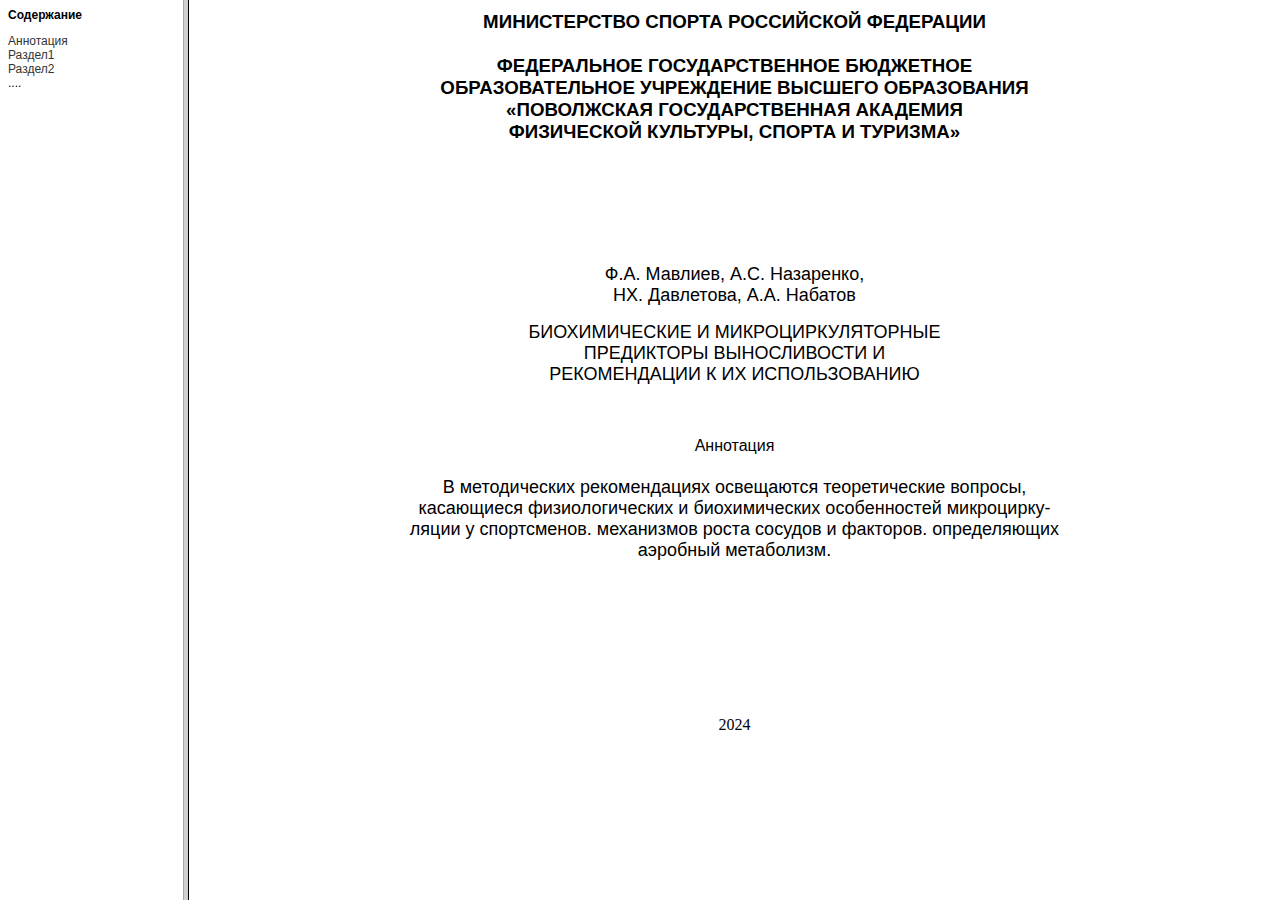
<file: index.html>
<html>

<head>
	<meta http-equiv="Content-Type" content="text/html; charset=utf-8">
	<title>Создание электронных учебников</title>
</head>

<frameset cols="183,*" framespacing="2">
	<frame name="contents" target="main" src="content.html" scrolling="auto">
		<frame name="main" src="title.html" scrolling="auto">
			<noframes>

				<body>
					<p>Эта страница использует рамки, однако ваш обозреватель их не
						поддерживает.</p>

				</body>
			</noframes>
</frameset>

</html>
</file>
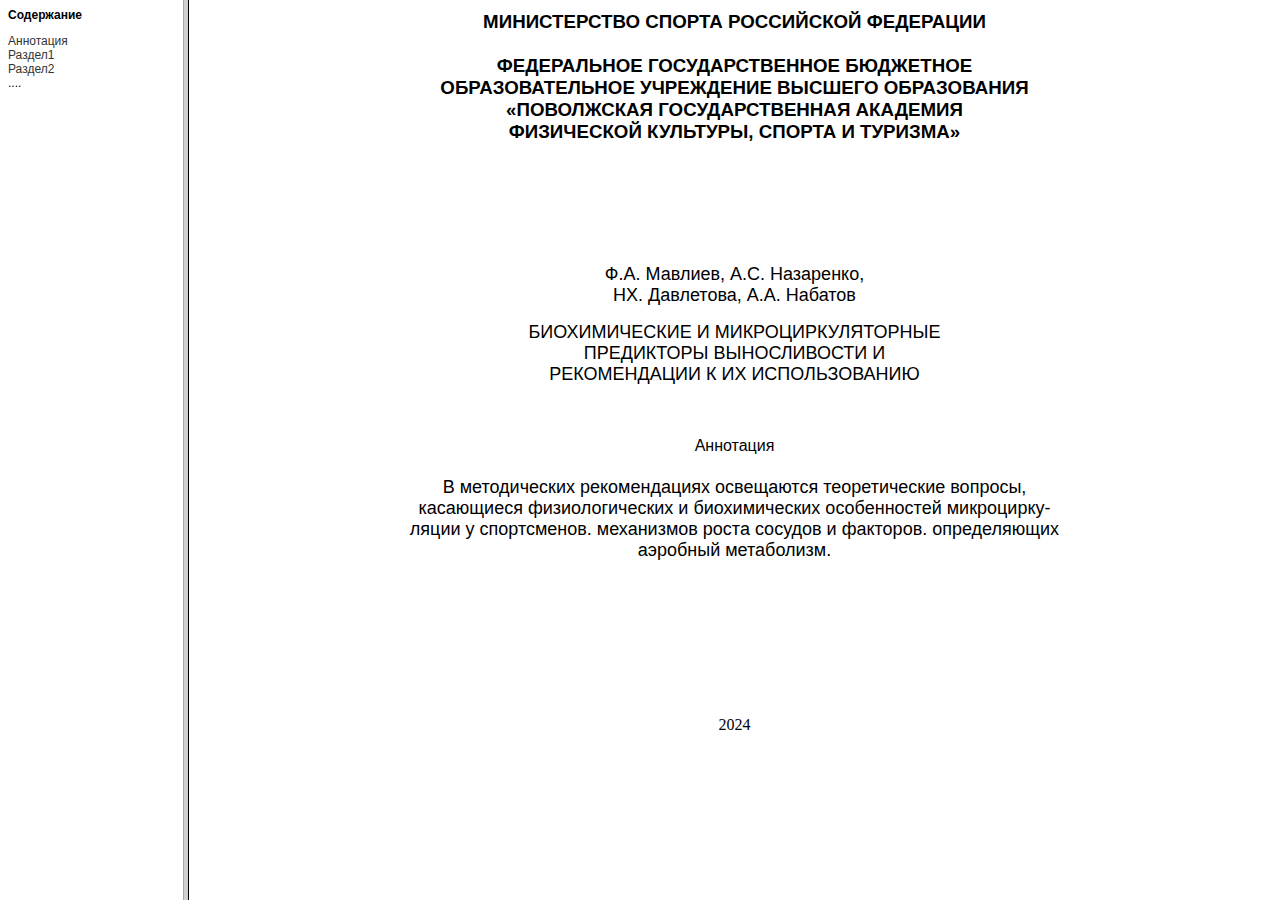
<file: мой_узел2/index.htm>
<html>

<head>
<meta http-equiv="Content-Type" content="text/html; charset=windows-1251">
<title>�������� ����������� ���������</title>
</head>

<frameset cols="183,*" framespacing="2">
	<frame name="contents" target="main" src="content.htm" scrolling="auto">
	<frame name="main" src="title.htm" scrolling="auto">
	<noframes>
	<body>

	<p>��� �������� ���������� �����, ������ ��� ������������ �� �� 
	������������.</p>

	</body>
	</noframes>
</frameset>

</html>
</file>
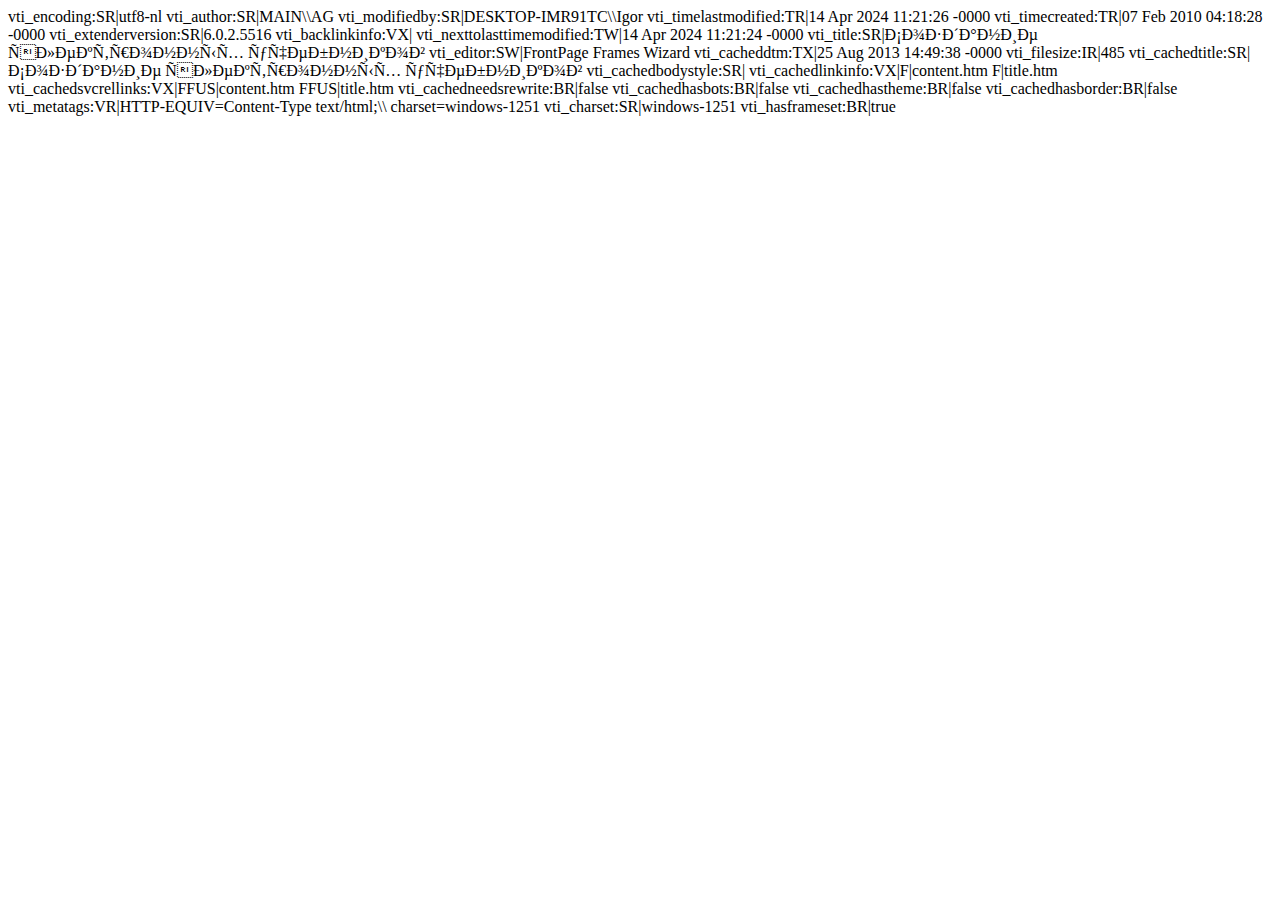
<file: мой_узел2/_vti_cnf/index.htm>
vti_encoding:SR|utf8-nl
vti_author:SR|MAIN\\AG
vti_modifiedby:SR|DESKTOP-IMR91TC\\Igor
vti_timelastmodified:TR|14 Apr 2024 11:21:26 -0000
vti_timecreated:TR|07 Feb 2010 04:18:28 -0000
vti_extenderversion:SR|6.0.2.5516
vti_backlinkinfo:VX|
vti_nexttolasttimemodified:TW|14 Apr 2024 11:21:24 -0000
vti_title:SR|Создание электронных учебников
vti_editor:SW|FrontPage Frames Wizard
vti_cacheddtm:TX|25 Aug 2013 14:49:38 -0000
vti_filesize:IR|485
vti_cachedtitle:SR|Создание электронных учебников
vti_cachedbodystyle:SR|<body>
vti_cachedlinkinfo:VX|F|content.htm F|title.htm
vti_cachedsvcrellinks:VX|FFUS|content.htm FFUS|title.htm
vti_cachedneedsrewrite:BR|false
vti_cachedhasbots:BR|false
vti_cachedhastheme:BR|false
vti_cachedhasborder:BR|false
vti_metatags:VR|HTTP-EQUIV=Content-Type text/html;\\ charset=windows-1251
vti_charset:SR|windows-1251
vti_hasframeset:BR|true
</file>
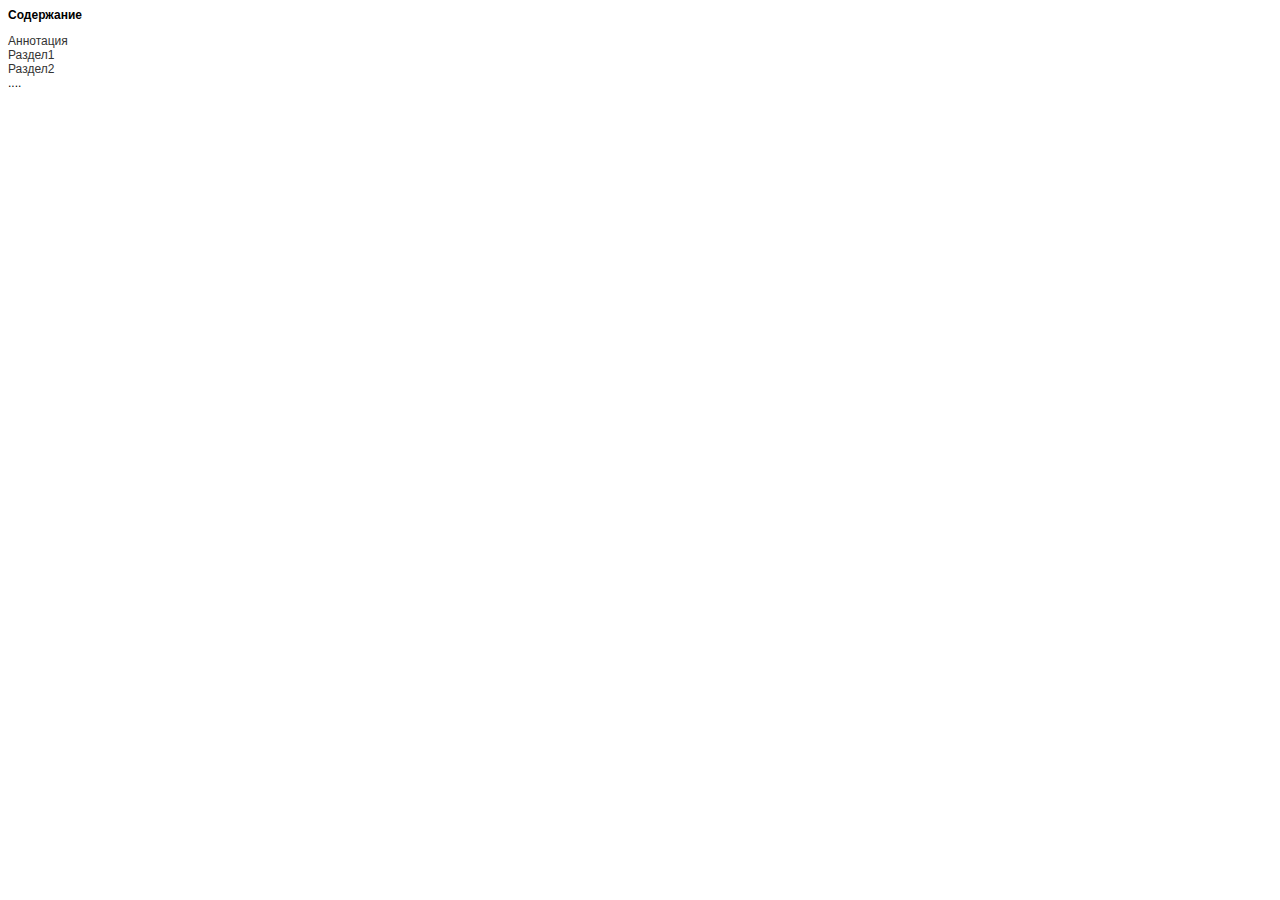
<file: content.html>
<html>

<head>
  <meta http-equiv="Content-Language" content="ru">
  <meta http-equiv="Content-Type" content="text/html; charset=utf-8">
  <title>Содержание</title>
  <base target="main">
  <link rel="stylesheet" type="text/css" href="astyle.css">
</head>

<body style="font-family: Arial; font-size: 9pt">

  <p><b>Содержание</b></p>
  <p><a href="title.html"><span style="font-size: 9pt">Аннотация</span></a><span style="font-size: 9pt"><br>
      <a href="page1.html">Раздел1</a><br>
      <a href="page2.html">Раздел2</a><br>
      ....</span></p>

</body>

</html>
</file>
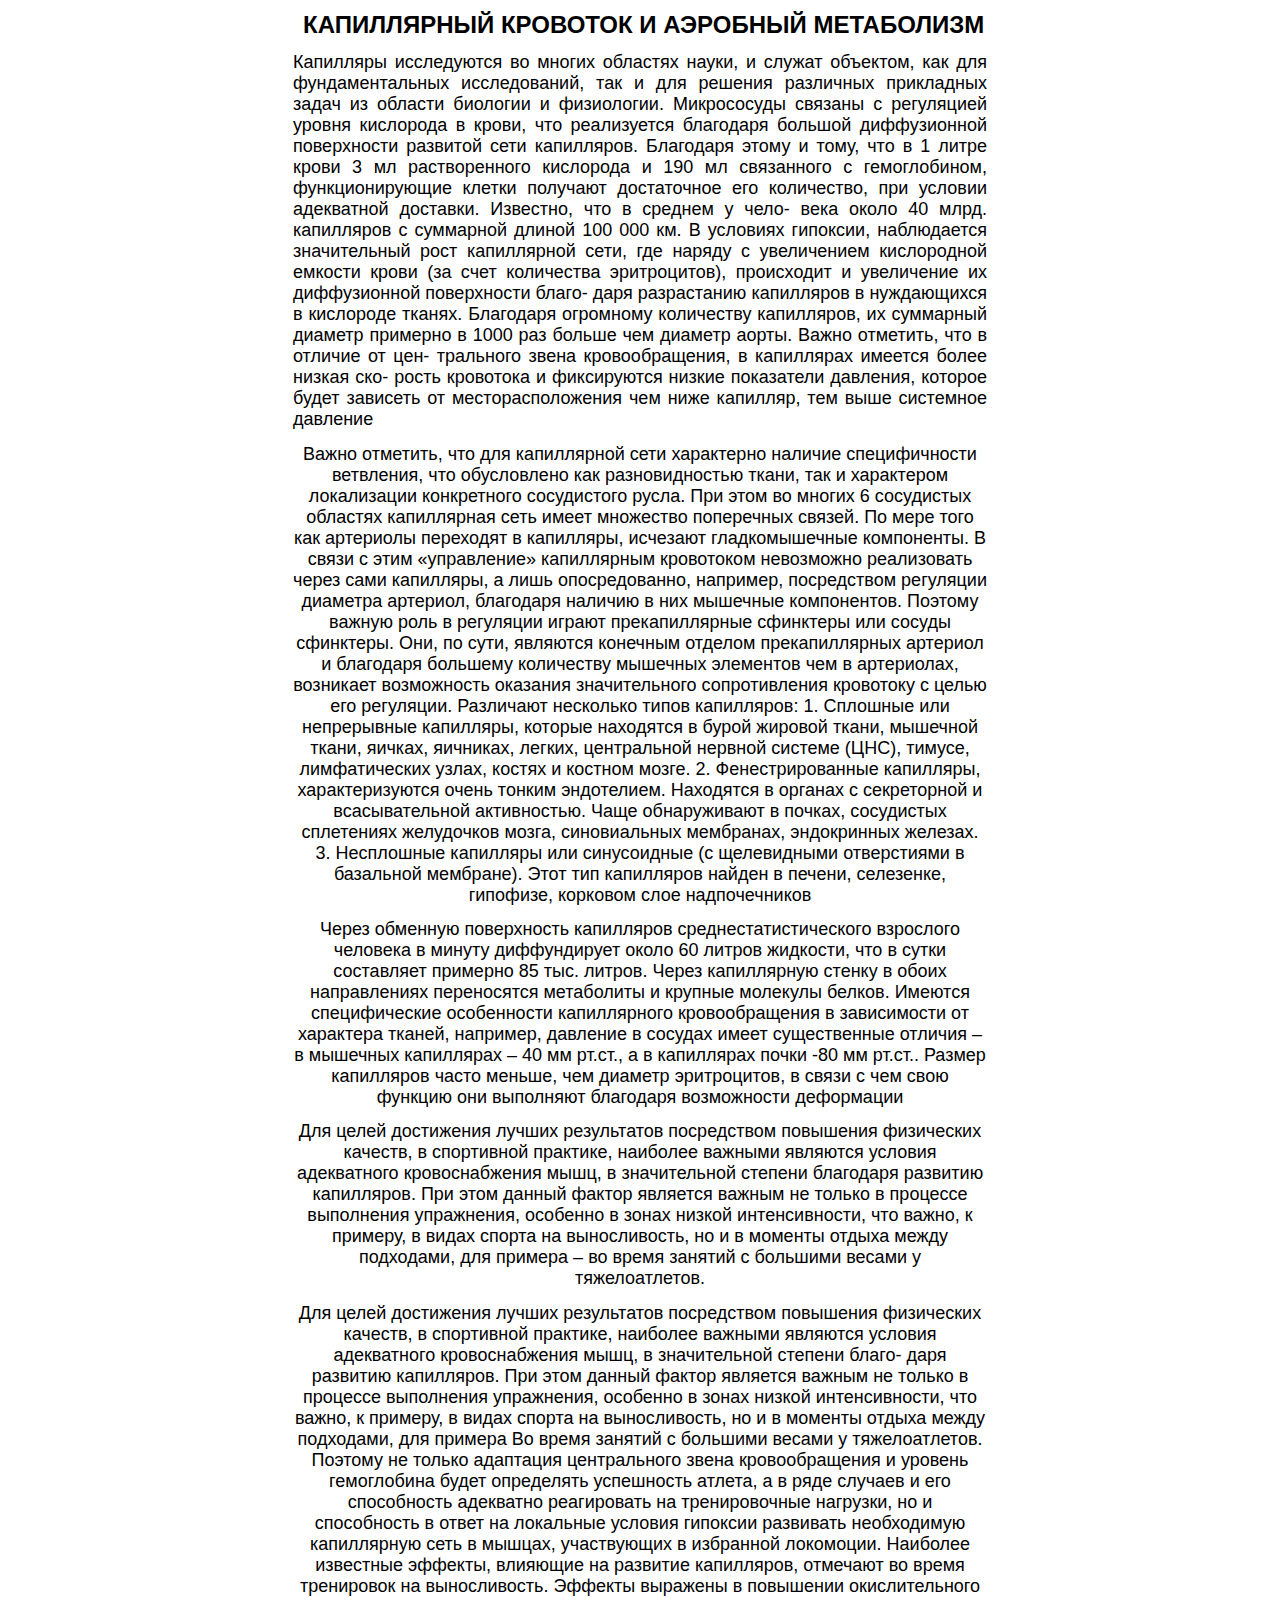
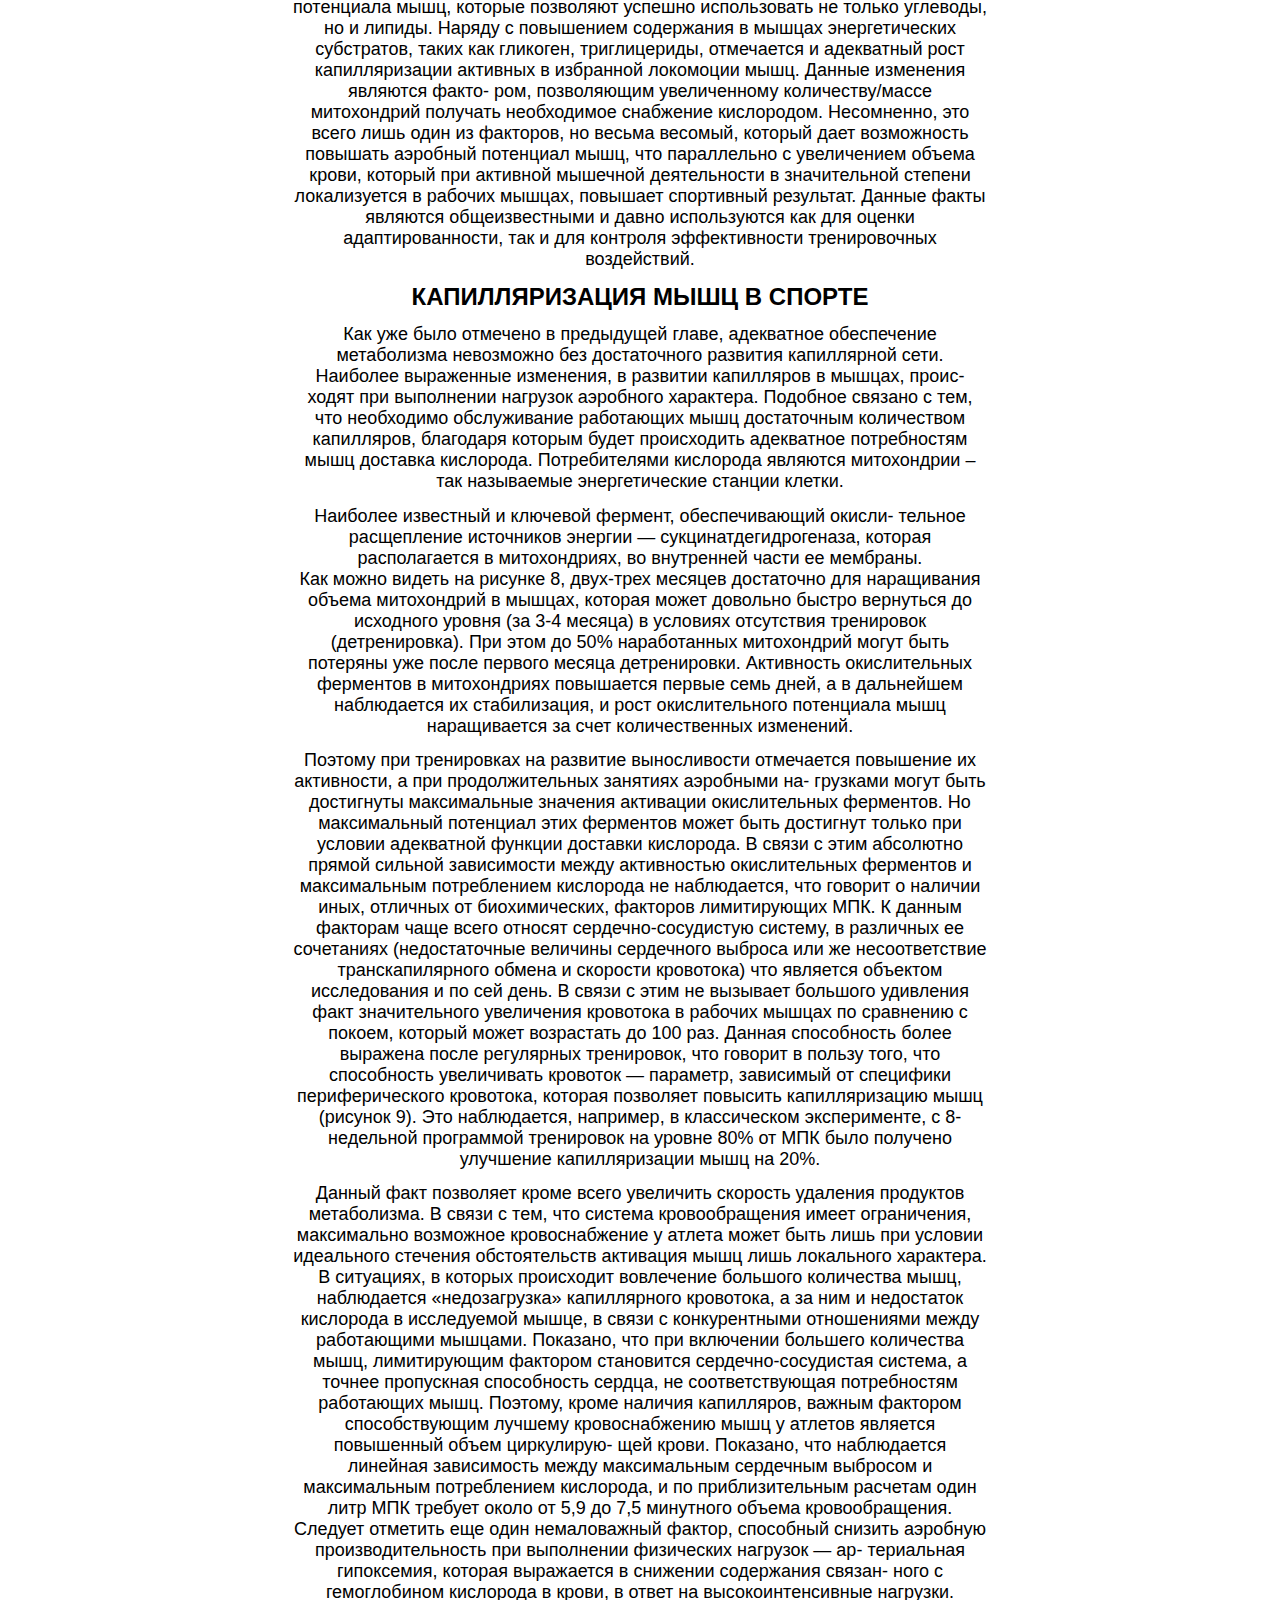
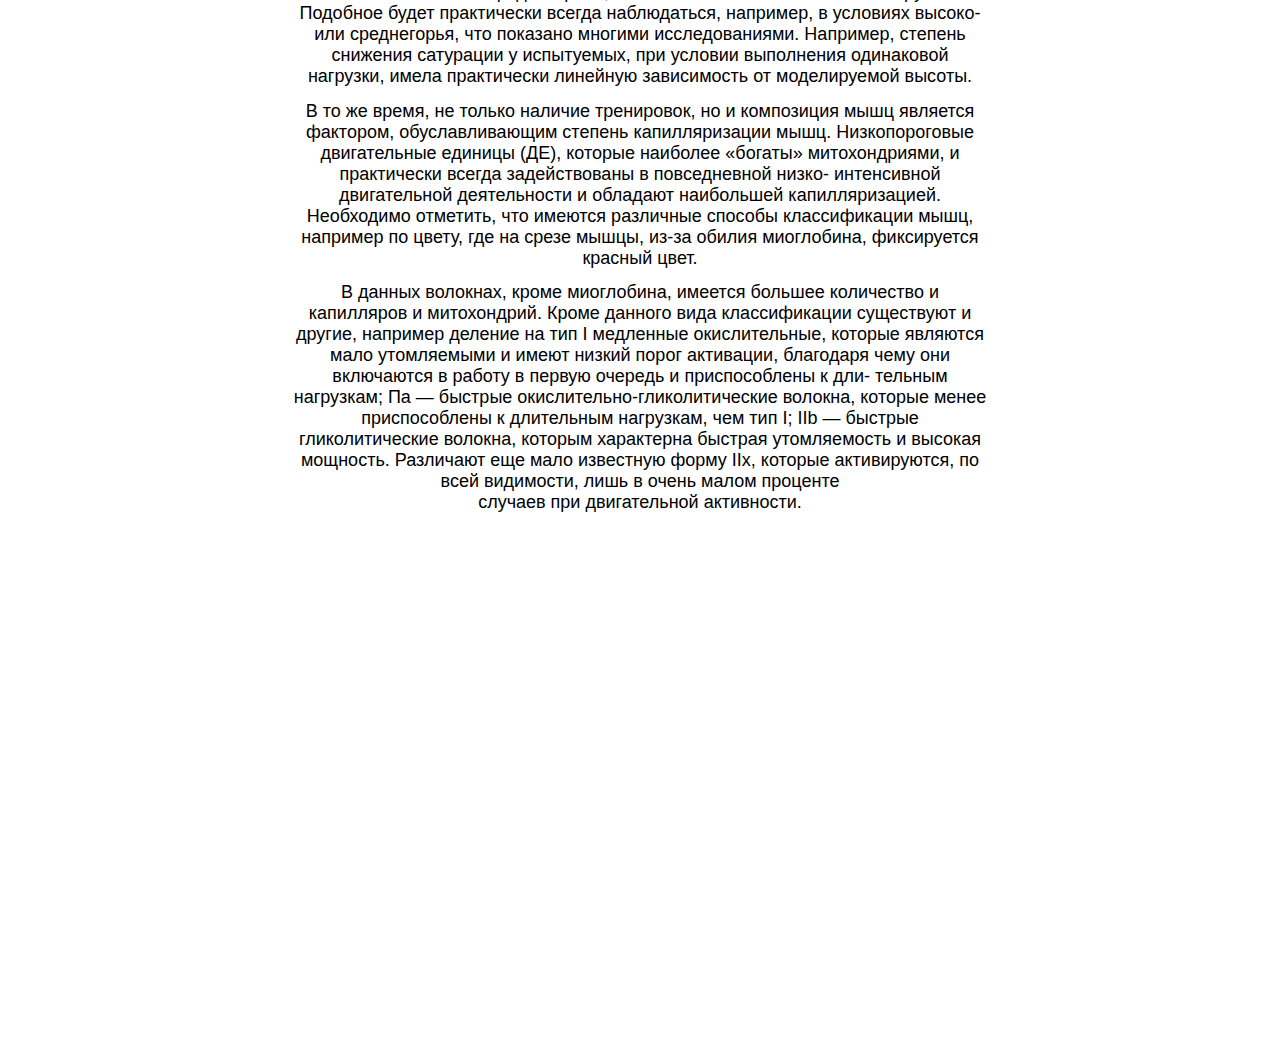
<file: page1.html>
<html>

<head>
	<meta http-equiv="Content-Language" content="ru">
	<meta http-equiv="Content-Type" content="text/html; charset=utf-8">
	<title></title>
</head>

<body style="font-family: Arial; font-size: 10pt">

	<div align="center">
		<table border="0" width="700" id="table1" style="font-family: Arial; font-size: 10pt">
			<tr>
				<td>

					<p align="center">&nbsp; <b>
							<font size="5">КАПИЛЛЯРНЫЙ КРОВОТОК И АЭРОБНЫЙ
								МЕТАБОЛИЗМ</font>
						</b></p>
					<p align="justify">
						<font size="4">Капилляры исследуются во многих областях
							науки, и служат объектом, как для фундаментальных исследований, так и для
							решения различных прикладных задач из области биологии и физиологии. Микрососуды
							связаны с регуляцией уровня кислорода в крови, что реализуется благодаря большой
							диффузионной поверхности развитой сети капилляров. Благодаря этому и тому, что в
							1 литре крови 3 мл растворенного кислорода и 190 мл связанного с гемоглобином,
							функционирующие клетки получают достаточное его количество, при условии
							адекватной доставки. Известно, что в среднем у чело- века около 40 млрд.
							капилляров с суммарной длиной 100 000 км. В условиях гипоксии, наблюдается
							значительный рост капиллярной сети, где наряду с увеличением кислородной емкости
							крови (за счет количества эритроцитов), происходит и увеличение их диффузионной
							поверхности благо- даря разрастанию капилляров в нуждающихся в кислороде тканях.
							Благодаря огромному количеству капилляров, их суммарный диаметр примерно в 1000
							раз больше чем диаметр аорты. Важно отметить, что в отличие от цен- трального
							звена кровообращения, в капиллярах имеется более низкая ско- рость кровотока и
							фиксируются низкие показатели давления, которое будет зависеть от
							месторасположения чем ниже капилляр, тем выше системное давление </font>
					</p>
					<p align="center">
						<font size="4">Важно отметить, что для капиллярной сети
							характерно наличие специфичности ветвления, что обусловлено как разновидностью
							ткани, так и характером локализации конкретного сосудистого русла. При этом во
							многих 6 сосудистых областях капиллярная сеть имеет множество поперечных связей.
							По мере того как артериолы переходят в капилляры, исчезают гладкомышечные
							компоненты. В связи с этим «управление» капиллярным кровотоком невозможно
							реализовать через сами капилляры, а лишь опосредованно, например, посредством
							регуляции диаметра артериол, благодаря наличию в них мышечные компонентов.
							Поэтому важную роль в регуляции играют прекапиллярные сфинктеры или сосуды
							сфинктеры. Они, по сути, являются конечным отделом прекапиллярных артериол и
							благодаря большему количеству мышечных элементов чем в артериолах, возникает
							возможность оказания значительного сопротивления кровотоку с целью его
							регуляции. Различают несколько типов капилляров: 1. Сплошные или непрерывные
							капилляры, которые находятся в бурой жировой ткани, мышечной ткани, яичках,
							яичниках, легких, центральной нервной системе (ЦНС), тимусе, лимфатических
							узлах, костях и костном мозге. 2. Фенестрированные капилляры, характеризуются
							очень тонким эндотелием. Находятся в органах с секреторной и всасывательной
							активностью. Чаще обнаруживают в почках, сосудистых сплетениях желудочков мозга,
							синовиальных мембранах, эндокринных железах. 3. Несплошные капилляры или
							синусоидные (с щелевидными отверстиями в базальной мембране). Этот тип
							капилляров найден в печени, селезенке, гипофизе, корковом слое надпочечников
						</font>
					</p>
					<p align="center">
						<font size="4">Через обменную поверхность капилляров
							среднестатистического взрослого человека в минуту диффундирует около 60 литров
							жидкости, что в сутки составляет примерно 85 тыс. литров. Через капиллярную
							стенку в обоих направлениях переносятся метаболиты и крупные молекулы белков.
							Имеются специфические особенности капиллярного кровообращения в зависимости от
							характера тканей, например, давление в сосудах имеет существенные отличия – в
							мышечных капиллярах – 40 мм рт.ст., а в капиллярах почки -80 мм рт.ст.. Размер
							капилляров часто меньше, чем диаметр эритроцитов, в связи с чем свою функцию они
							выполняют благодаря возможности
							деформации</font>
					</p>
					<p align="center">
						<font size="4">Для целей достижения лучших результатов
							посредством повышения физических качеств, в спортивной практике, наиболее
							важными являются условия адекватного кровоснабжения мышц, в значительной степени
							благодаря развитию капилляров. При этом данный фактор является важным не только
							в процессе выполнения упражнения, особенно в зонах низкой интенсивности, что
							важно, к примеру, в видах спорта на выносливость, но и в моменты отдыха между
							подходами, для примера ‒ во время занятий с большими весами у тяжелоатлетов.
						</font>
					</p>
					<p align="center">
						<font size="4">Для целей достижения лучших результатов
							посредством повышения физических качеств, в спортивной практике, наиболее
							важными являются условия адекватного кровоснабжения мышц, в значительной степени
							благо- даря развитию капилляров. При этом данный фактор является важным не
							только в процессе выполнения упражнения, особенно в зонах низкой интенсивности,
							что важно, к примеру, в видах спорта на выносливость, но и в моменты отдыха
							между подходами, для примера Во время занятий с большими весами у тяжелоатлетов.
							Поэтому не только адаптация центрального звена кровообращения и уровень
							гемоглобина будет определять успешность атлета, а в ряде случаев и его
							способность адекватно реагировать на тренировочные нагрузки, но и способность в
							ответ на локальные условия гипоксии развивать необходимую капиллярную сеть в
							мышцах, участвующих в избранной локомоции. Наиболее известные эффекты, влияющие
							на развитие капилляров, отмечают во время тренировок на выносливость. Эффекты
							выражены в повышении окислительного потенциала мышц, которые позволяют успешно
							использовать не только углеводы, но и липиды. Наряду с повышением содержания в
							мышцах энергетических субстратов, таких как гликоген, триглицериды, отмечается и
							адекватный рост капилляризации активных в избранной локомоции мышц. Данные
							изменения являются факто- ром, позволяющим увеличенному количеству/массе
							митохондрий получать необходимое снабжение кислородом. Несомненно, это всего
							лишь один из факторов, но весьма весомый, который дает возможность повышать
							аэробный потенциал мышц, что параллельно с увеличением объема крови, который при
							активной мышечной деятельности в значительной степени локализуется в рабочих
							мышцах, повышает спортивный результат. Данные факты являются общеизвестными и
							давно используются как для оценки адаптированности, так и для контроля
							эффективности тренировочных воздействий.</font>
					</p>
					<p align="center"><b>
							<font size="5">КАПИЛЛЯРИЗАЦИЯ МЫШЦ В СПОРТЕ</font>
						</b></p>
					<p align="center">
						<font size="4">Как уже было отмечено в предыдущей главе,
							адекватное обеспечение метаболизма невозможно без достаточного развития
							капиллярной сети. Наиболее выраженные изменения, в развитии капилляров в мышцах,
							проис- ходят при выполнении нагрузок аэробного характера. Подобное связано с
							тем, что необходимо обслуживание работающих мышц достаточным количеством
							капилляров, благодаря которым будет происходить адекватное потребностям мышц
							доставка кислорода. Потребителями кислорода являются митохондрии – так
							называемые энергетические станции клетки.</font>
					</p>
					<p align="center">
						<font size="4">Наиболее известный и ключевой фермент,
							обеспечивающий окисли- тельное расщепление источников энергии —
							сукцинатдегидрогеназа, которая располагается в митохондриях, во внутренней части
							ее мембраны.<br>
							Как можно видеть на рисунке 8, двух-трех месяцев достаточно для наращивания
							объема митохондрий в мышцах, которая может довольно быстро вернуться до
							исходного уровня (за 3-4 месяца) в условиях отсутствия тренировок (детренировка).
							При этом до 50% наработанных митохондрий могут быть потеряны уже после первого
							месяца детренировки. Активность окислительных ферментов в митохондриях
							повышается первые семь дней, а в дальнейшем наблюдается их стабилизация, и рост
							окислительного потенциала мышц наращивается за счет количественных изменений.</font>
					</p>
					<p align="center">
						<font size="4">Поэтому при тренировках на развитие
							выносливости отмечается повышение их активности, а
							при продолжительных занятиях
							аэробными на- грузками могут быть достигнуты максимальные значения активации
							окислительных ферментов. Но максимальный потенциал этих ферментов может быть
							достигнут только при условии адекватной функции доставки кислорода. В связи с
							этим абсолютно прямой сильной зависимости между активностью окислительных
							ферментов и максимальным потреблением кислорода не наблюдается, что говорит о
							наличии иных, отличных от биохимических, факторов лимитирующих МПК. К данным
							факторам чаще всего относят сердечно-сосудистую систему, в различных ее
							сочетаниях (недостаточные величины сердечного выброса или же несоответствие
							транскапилярного обмена и скорости кровотока) что является объектом исследования
							и по сей день. В связи с этим не вызывает большого удивления факт значительного
							увеличения кровотока в рабочих мышцах по сравнению с покоем, который может
							возрастать до 100 раз. Данная способность более выражена после регулярных
							тренировок, что говорит в пользу того, что способность увеличивать кровоток —
							параметр, зависимый от специфики периферического кровотока, которая позволяет
							повысить капилляризацию мышц (рисунок 9). Это наблюдается, например, в
							классическом эксперименте, с 8-недельной программой тренировок на уровне 80% от
							МПК было получено улучшение капилляризации мышц на 20%.</font>
					</p>
					<p align="center">
						<font size="4">Данный факт позволяет кроме всего увеличить
							скорость удаления продуктов метаболизма. В связи с тем, что система
							кровообращения имеет ограничения, максимально возможное кровоснабжение у атлета
							может быть лишь при условии идеального стечения обстоятельств активация мышц
							лишь локального характера. В ситуациях, в которых происходит вовлечение большого
							количества мышц, наблюдается «недозагрузка» капиллярного кровотока, а за ним и
							недостаток кислорода в исследуемой мышце, в связи с конкурентными отношениями
							между работающими мышцами. Показано, что при включении большего количества мышц,
							лимитирующим фактором становится сердечно-сосудистая система, а точнее
							пропускная способность сердца, не соответствующая потребностям работающих мышц.
							Поэтому, кроме наличия капилляров, важным фактором способствующим лучшему
							кровоснабжению мышц у атлетов является повышенный объем циркулирую- щей крови.
							Показано, что наблюдается линейная зависимость между максимальным сердечным
							выбросом и максимальным потреблением кислорода, и по приблизительным расчетам
							один литр МПК требует около от 5,9 до 7,5 минутного объема кровообращения.<br>
							Следует отметить еще один немаловажный фактор, способный снизить аэробную
							производительность при выполнении физических нагрузок — ар- териальная
							гипоксемия, которая выражается в снижении содержания связан- ного с гемоглобином
							кислорода в крови, в ответ на высокоинтенсивные нагрузки. Подобное будет
							практически всегда наблюдаться, например, в условиях высоко- или среднегорья,
							что показано многими исследованиями. Например, степень снижения сатурации у
							испытуемых, при условии выполнения одинаковой нагрузки, имела практически
							линейную зависимость от моделируемой высоты.</font>
					</p>
					<p align="center">
						<font size="4">В то же время, не только наличие тренировок, но
							и композиция мышц является фактором, обуславливающим степень капилляризации
							мышц. Низкопороговые двигательные единицы (ДЕ), которые наиболее «богаты»
							митохондриями, и практически всегда задействованы в повседневной низко-
							интенсивной двигательной деятельности и обладают наибольшей капилляризацией.
							Необходимо отметить, что имеются различные способы классификации мышц, например
							по цвету, где на срезе мышцы, из-за обилия миоглобина, фиксируется красный цвет.</font>
					</p>
					<p align="center">
						<font size="4">В данных волокнах, кроме миоглобина, имеется
							большее количество и капилляров и митохондрий. Кроме данного вида классификации
							существуют и другие, например деление на тип I медленные окислительные, которые
							являются мало утомляемыми и имеют низкий порог активации, благодаря чему они
							включаются в работу в первую очередь и приспособлены к дли- тельным нагрузкам;
							Па — быстрые
							окислительно-гликолитические волокна, которые менее приспособлены к
							длительным нагрузкам, чем тип I; IIb — быстрые гликолитические волокна, которым
							характерна быстрая утомляемость и высокая мощность. Различают еще мало известную
							форму ІІх, которые активируются, по всей видимости, лишь в очень малом проценте<br>
							случаев при двигательной активности.</font>
					</p>
					<p align="center">&nbsp;</p>
					<p align="center">&nbsp;</p>
					<p align="center">&nbsp;</p>
					<p align="center">&nbsp;</p>
					<p align="center">&nbsp;</p>
					<p align="center">&nbsp;</p>
					<p align="center">&nbsp;</p>
					<p align="center">&nbsp;</p>
					<p align="center">&nbsp;</p>
					<p align="center">&nbsp;</p>
					<p align="center">&nbsp;</p>
					<p align="center">&nbsp;</p>
					<p align="center">&nbsp;</p>
					<p align="center">&nbsp;</p>
					<p align="center">&nbsp;</p>
					<p align="center">&nbsp;</p>
					<p align="center">&nbsp;</p>
					<p align="center">&nbsp;</p>
					<p align="center">&nbsp;</p>
				</td>
			</tr>
		</table>
	</div>


</body>

</html>
</file>
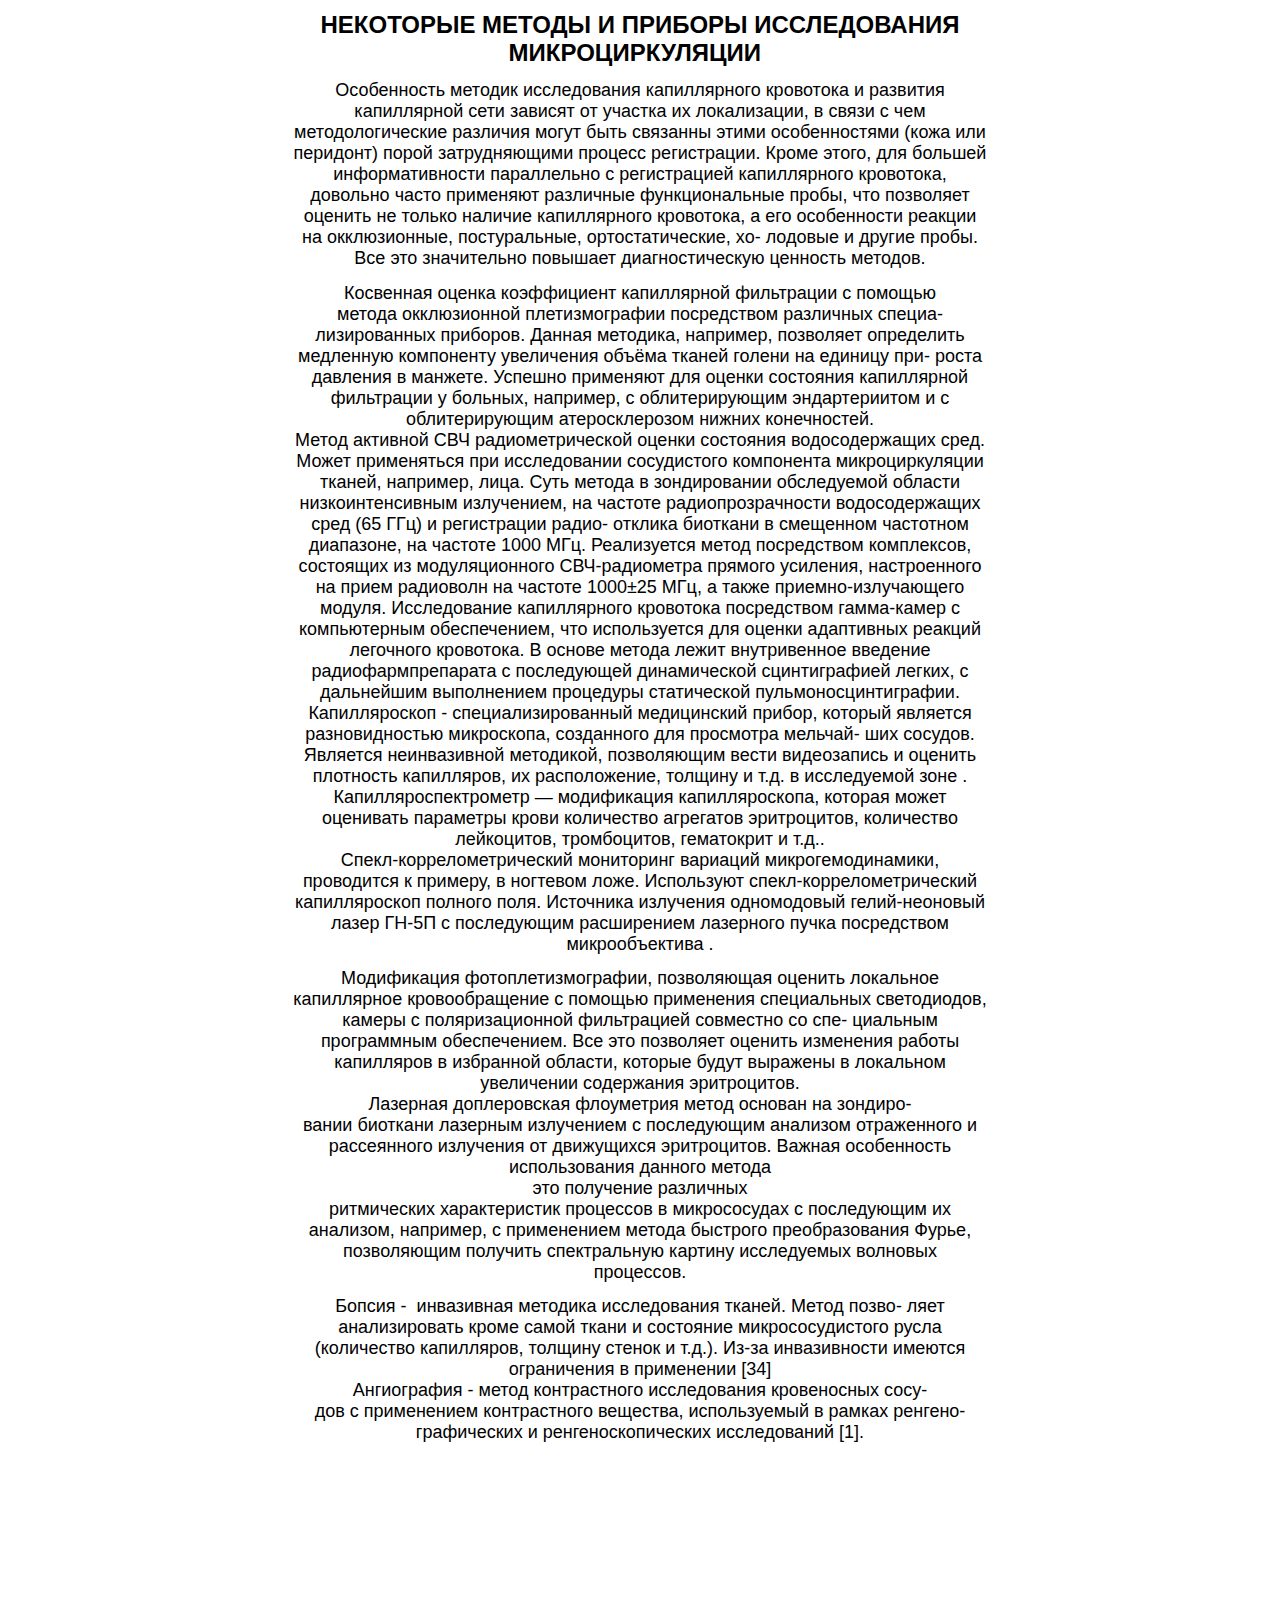
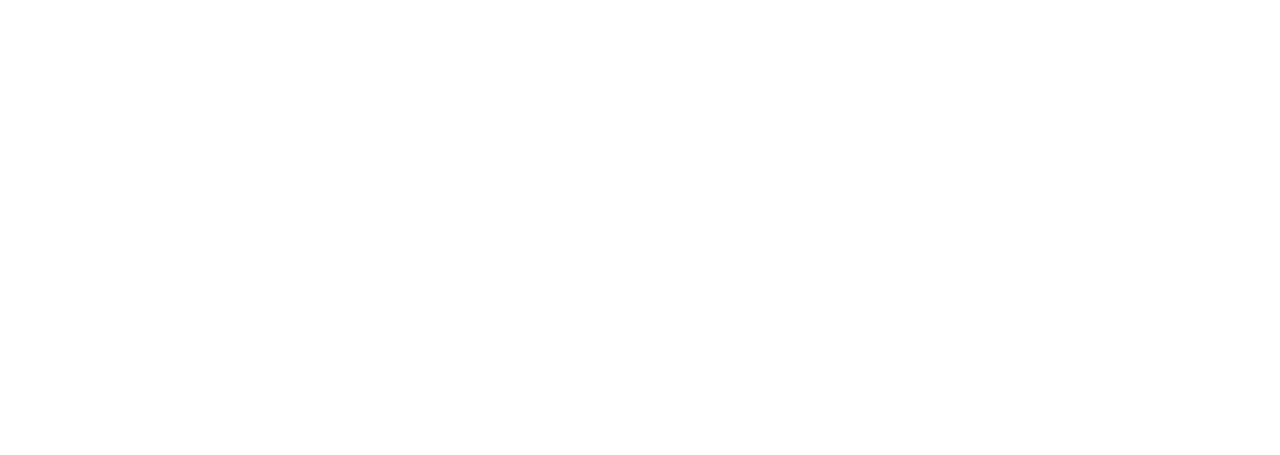
<file: page2.html>
<html>

<head>
	<meta http-equiv="Content-Language" content="ru">
	<meta http-equiv="Content-Type" content="text/html; charset=utf-8">
	<title></title>
</head>

<body style="font-family: Arial; font-size: 10pt">

	<div align="center">
		<table border="0" width="700" id="table1" style="font-family: Arial; font-size: 10pt">
			<tr>
				<td>

					<p align="center">
						<font size="5"><b>НЕКОТОРЫЕ МЕТОДЫ И ПРИБОРЫ ИССЛЕДОВАНИЯ
								МИКРОЦИРКУЛЯЦИИ </b></font>&nbsp;
					<p align="center">
						<font size="4">Особенность
							методик исследования капиллярного кровотока и развития капиллярной сети зависят
							от участка их локализации, в связи с чем методологические различия могут быть
							связанны этими особенностями (кожа или перидонт) порой затрудняющими процесс
							регистрации. Кроме этого, для большей информативности параллельно с регистрацией
							капиллярного кровотока, довольно часто применяют различные функциональные пробы,
							что позволяет оценить не только наличие капиллярного кровотока, а его
							особенности реакции на окклюзионные, постуральные, ортостатические, хо- лодовые
							и другие пробы. Все это значительно повышает диагностическую ценность методов.</font>
					<p align="center">
						<font size="4">Косвенная оценка коэффициент капиллярной фильтрации с помощью<br>
							метода окклюзионной плетизмографии посредством различных специа- лизированных
							приборов. Данная методика, например, позволяет определить медленную компоненту
							увеличения объёма тканей голени на единицу при- роста давления в манжете.
							Успешно применяют для оценки состояния капиллярной фильтрации у больных,
							например, с облитерирующим эндартериитом и с облитерирующим атеросклерозом
							нижних конечностей.<br>
							Метод активной СВЧ радиометрической оценки состояния водосодержащих сред. Может
							применяться при исследовании сосудистого компонента микроциркуляции тканей,
							например, лица. Суть метода в зондировании обследуемой области низкоинтенсивным
							излучением, на частоте радиопрозрачности водосодержащих сред (65 ГГц) и
							регистрации радио- отклика биоткани в смещенном частотном диапазоне, на частоте
							1000 МГц. Реализуется метод посредством комплексов, состоящих из модуляционного
							СВЧ-радиометра прямого усиления, настроенного на прием радиоволн на частоте
							1000±25 МГц, а также приемно-излучающего модуля. Исследование капиллярного
							кровотока посредством гамма-камер с компьютерным обеспечением, что используется
							для оценки адаптивных реакций легочного кровотока. В основе метода лежит
							внутривенное введение радиофармпрепарата с последующей динамической
							сцинтиграфией легких, с дальнейшим выполнением процедуры статической
							пульмоносцинтиграфии.<br>
							Капилляроскоп - специализированный медицинский прибор, который является
							разновидностью микроскопа, созданного для просмотра мельчай- ших сосудов.
							Является неинвазивной методикой, позволяющим вести видеозапись и оценить
							плотность капилляров, их расположение, толщину и т.д. в исследуемой зоне .<br>
							Капилляроспектрометр — модификация капилляроскопа, которая может оценивать
							параметры крови количество агрегатов эритроцитов, количество лейкоцитов,
							тромбоцитов, гематокрит и т.д..<br>
							Спекл-коррелометрический мониторинг вариаций микрогемодинамики, проводится к
							примеру, в ногтевом ложе. Используют спекл-коррелометрический капилляроскоп
							полного поля. Источника излучения одномодовый гелий-неоновый лазер ГН-5П с
							последующим расширением лазерного пучка посредством микрообъектива .</font>
					<p align="center">
						<font size="4">Модификация фотоплетизмографии, позволяющая оценить локальное
							капиллярное кровообращение с помощью применения специальных светодиодов, камеры
							с поляризационной фильтрацией совместно со спе- циальным программным
							обеспечением. Все это позволяет оценить изменения работы капилляров в избранной
							области, которые будут выражены в локальном увеличении содержания эритроцитов.<br>
							Лазерная доплеровская флоуметрия метод основан на зондиро-<br>
							вании биоткани лазерным излучением с последующим анализом отраженного и
							рассеянного излучения от движущихся эритроцитов. Важная особенность
							использования данного метода<br>
							это получение различных<br>
							ритмических
							характеристик процессов в микрососудах с последующим их анализом,
							например, с применением метода быстрого преобразования Фурье, позволяющим
							получить спектральную картину исследуемых волновых<br>
							процессов.</font>
					<p align="center">
						<font size="4">Бопсия -&nbsp; инвазивная
							методика исследования тканей. Метод позво- ляет анализировать кроме самой ткани
							и состояние микрососудистого русла (количество капилляров, толщину стенок и
							т.д.). Из-за инвазивности имеются ограничения в применении [34]<br>
							Ангиография - метод контрастного исследования кровеносных сосу-<br>
							дов с применением контрастного вещества, используемый в рамках ренгено-
							графических и ренгеноскопических исследований [1].</font>
					<p align="center">&nbsp;
					<p align="center">&nbsp;
					<p align="center">&nbsp;
					<p align="center">&nbsp;
					<p align="center">&nbsp;
					<p align="center">&nbsp;
					<p align="center">&nbsp;
					<p align="center">&nbsp;
					<p align="center">&nbsp;
					<p align="center">&nbsp;
					<p align="center">&nbsp;
					<p align="center">&nbsp;
					<p align="center">&nbsp;
					<p align="center">&nbsp;
					<p align="center">&nbsp;
					<p align="center">&nbsp;
					<p align="center">&nbsp;
					<p align="center">&nbsp;
					<p align="center">&nbsp;
					<p align="center">&nbsp;
				</td>
			</tr>
		</table>
	</div>
	<p align="left">&nbsp;</p>

</body>

</html>
</file>
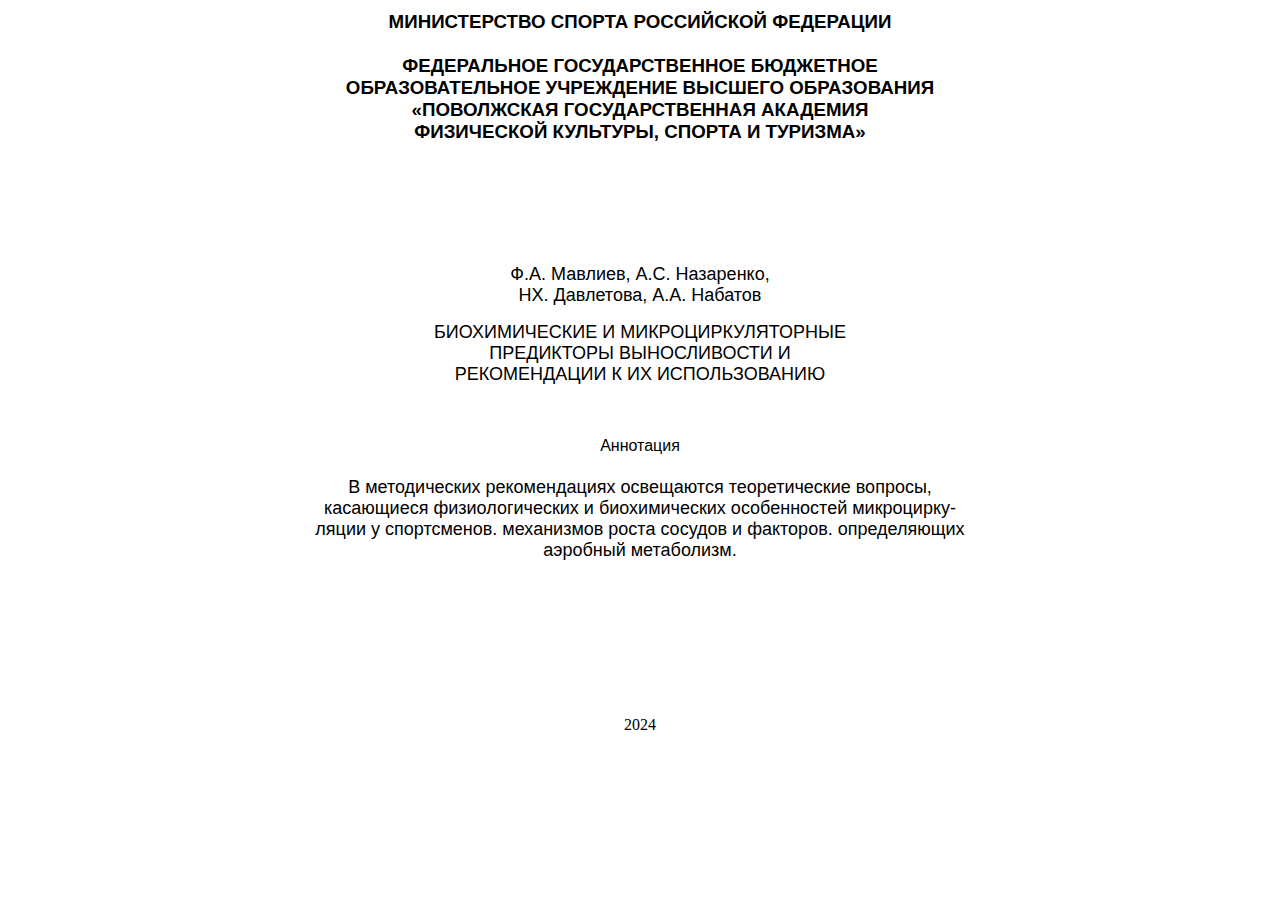
<file: title.html>
<html>

<head>
	<meta http-equiv="Content-Language" content="ru">
	<meta http-equiv="Content-Type" content="text/html; charset=utf-8">
	<title>Аннотация</title>
</head>

<body>

	<div align="center">
		<table border="0" width="700" id="table1">
			<tr>
				<td>
					<h3 align="center">
						<font face="Arial">МИНИСТЕРСТВО СПОРТА РОССИЙСКОЙ
							ФЕДЕРАЦИИ<br>
							<br>
							ФЕДЕРАЛЬНОЕ ГОСУДАРСТВЕННОЕ БЮДЖЕТНОЕ<br>
							ОБРАЗОВАТЕЛЬНОЕ УЧРЕЖДЕНИЕ ВЫСШЕГО ОБРАЗОВАНИЯ<br>
							«ПОВОЛЖСКАЯ ГОСУДАРСТВЕННАЯ АКАДЕМИЯ<br>
							ФИЗИЧЕСКОЙ КУЛЬТУРЫ, СПОРТА И ТУРИЗМА»
						</font>
					</h3>
					<p align="center">&nbsp;</p>
					<p align="center">&nbsp;</p>
					<p align="center">&nbsp;</p>
					<p align="center">
						<font size="4" face="Arial">Ф.А. Мавлиев, А.С.
							Назаренко,<br>
							НХ. Давлетова, А.А. Набатов</font>
					</p>
					<p align="center">
						<font size="4" face="Arial">БИОХИМИЧЕСКИЕ И
							МИКРОЦИРКУЛЯТОРНЫЕ<br>
							ПРЕДИКТОРЫ ВЫНОСЛИВОСТИ И<br>
							РЕКОМЕНДАЦИИ К ИХ ИСПОЛЬЗОВАНИЮ</font>
					</p>
					<p align="left">&nbsp;</p>
					<p align="center">
						<font face="Arial">Аннотация</font>
						<font size="4" face="Arial"><br>
							<br>
							В методических рекомендациях освещаются теоретические вопросы,<br>
							касающиеся физиологических и биохимических особенностей микроцирку-<br>
							ляции у спортсменов. механизмов роста сосудов и факторов.
							определяющих<br>
							аэробный метаболизм.
						</font>
					</p>
				</td>
			</tr>
		</table>
	</div>

	<p align="center">
		&nbsp;</p>
	<p align="center">
		&nbsp;</p>
	<p align="center">
		&nbsp;</p>
	<p align="center">
		&nbsp;</p>
	<p align="center">
		2024</p>

</body>

</html>
</file>
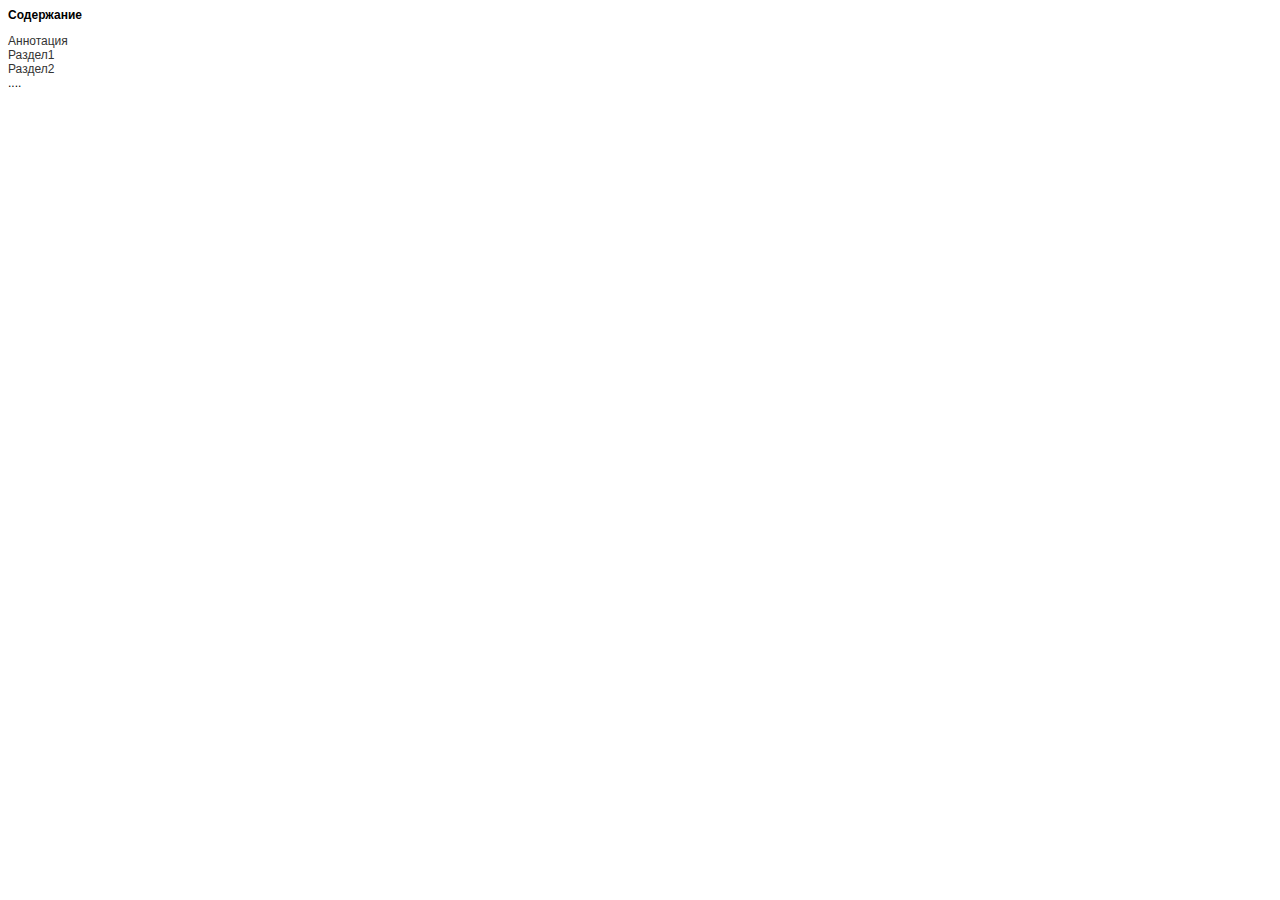
<file: мой_узел2/content.htm>
<html>

<head>
<meta http-equiv="Content-Language" content="ru">
<meta http-equiv="Content-Type" content="text/html; charset=windows-1251">
<title>����������</title>
<base target="main">
<link rel="stylesheet" type="text/css" href="astyle.css">
</head>

<body style="font-family: Arial; font-size: 9pt">

<p><b>����������</b></p>
<p><a href="title.htm"><span style="font-size: 9pt">���������</span></a><span style="font-size: 9pt"><br>
<a href="page1.htm">������1</a><br>
<a href="page2.htm">������2</a><br>
....</span></p>

</body>

</html>
</file>
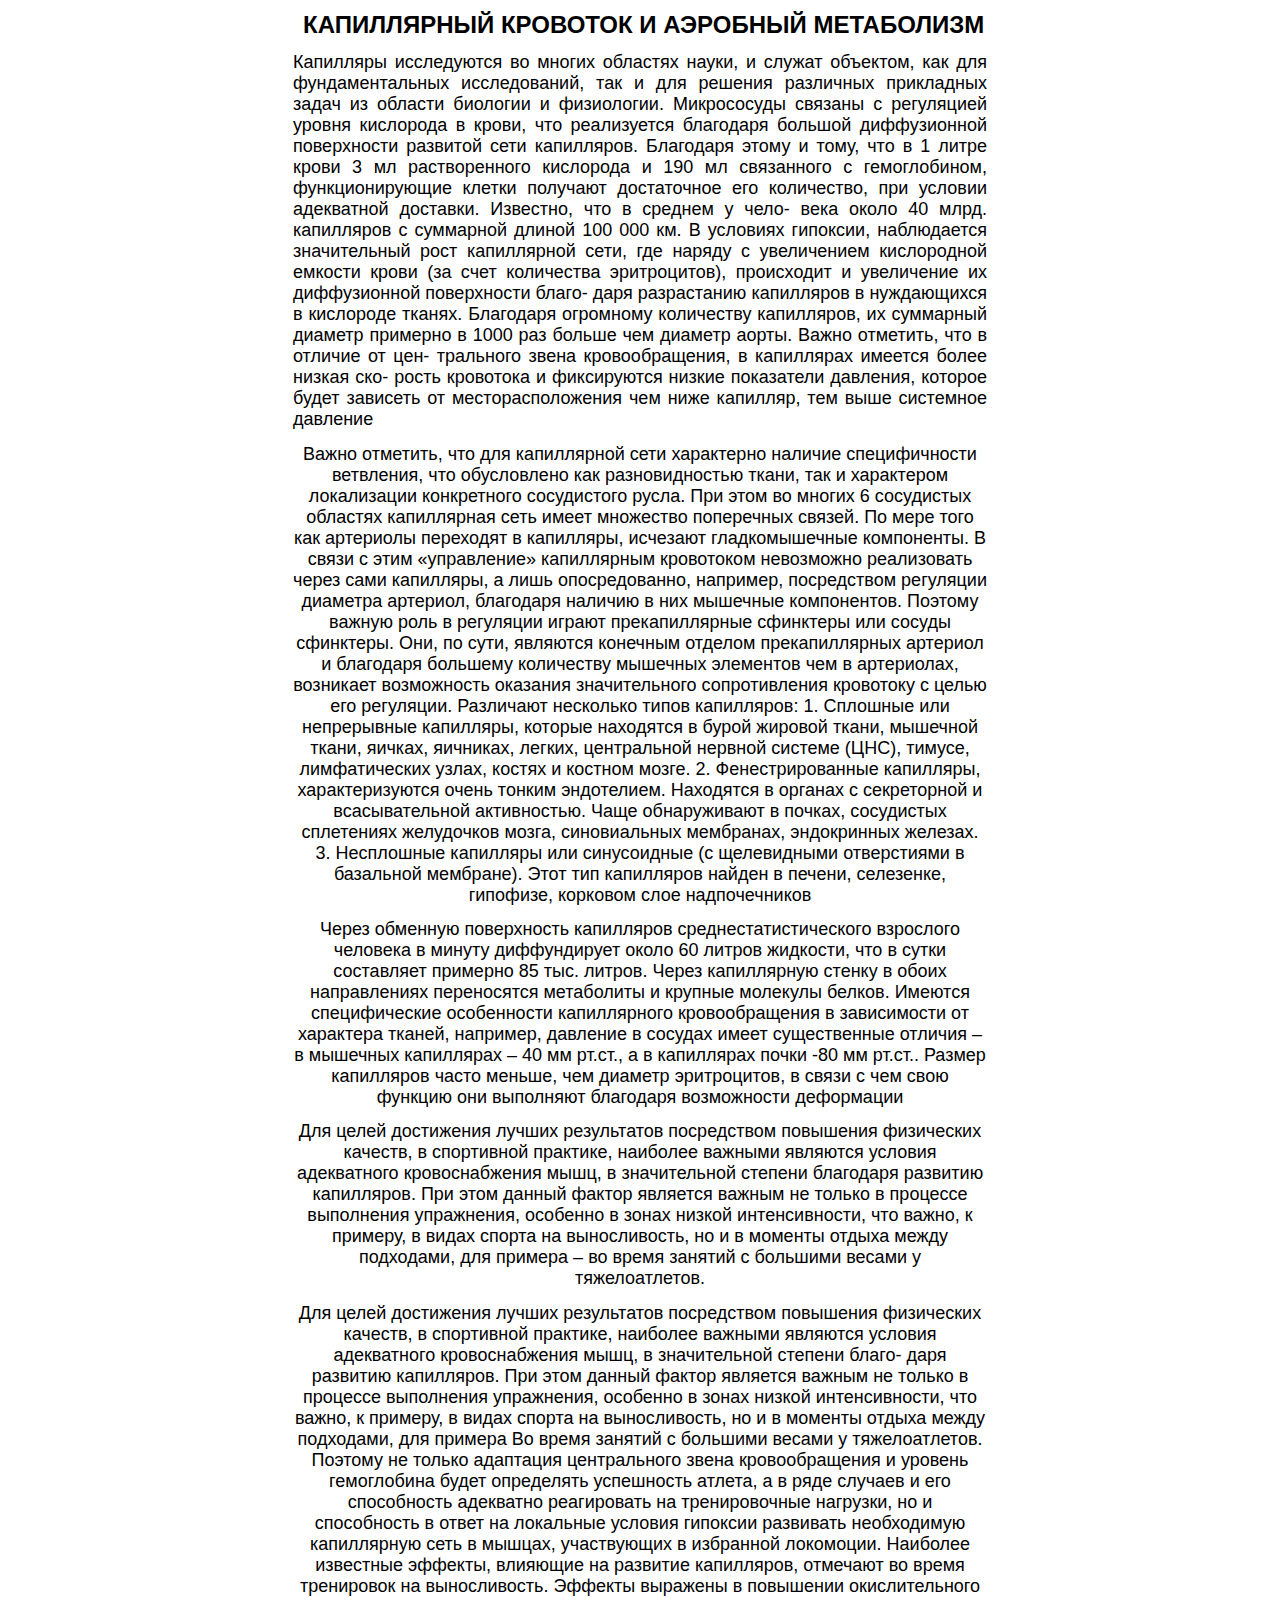
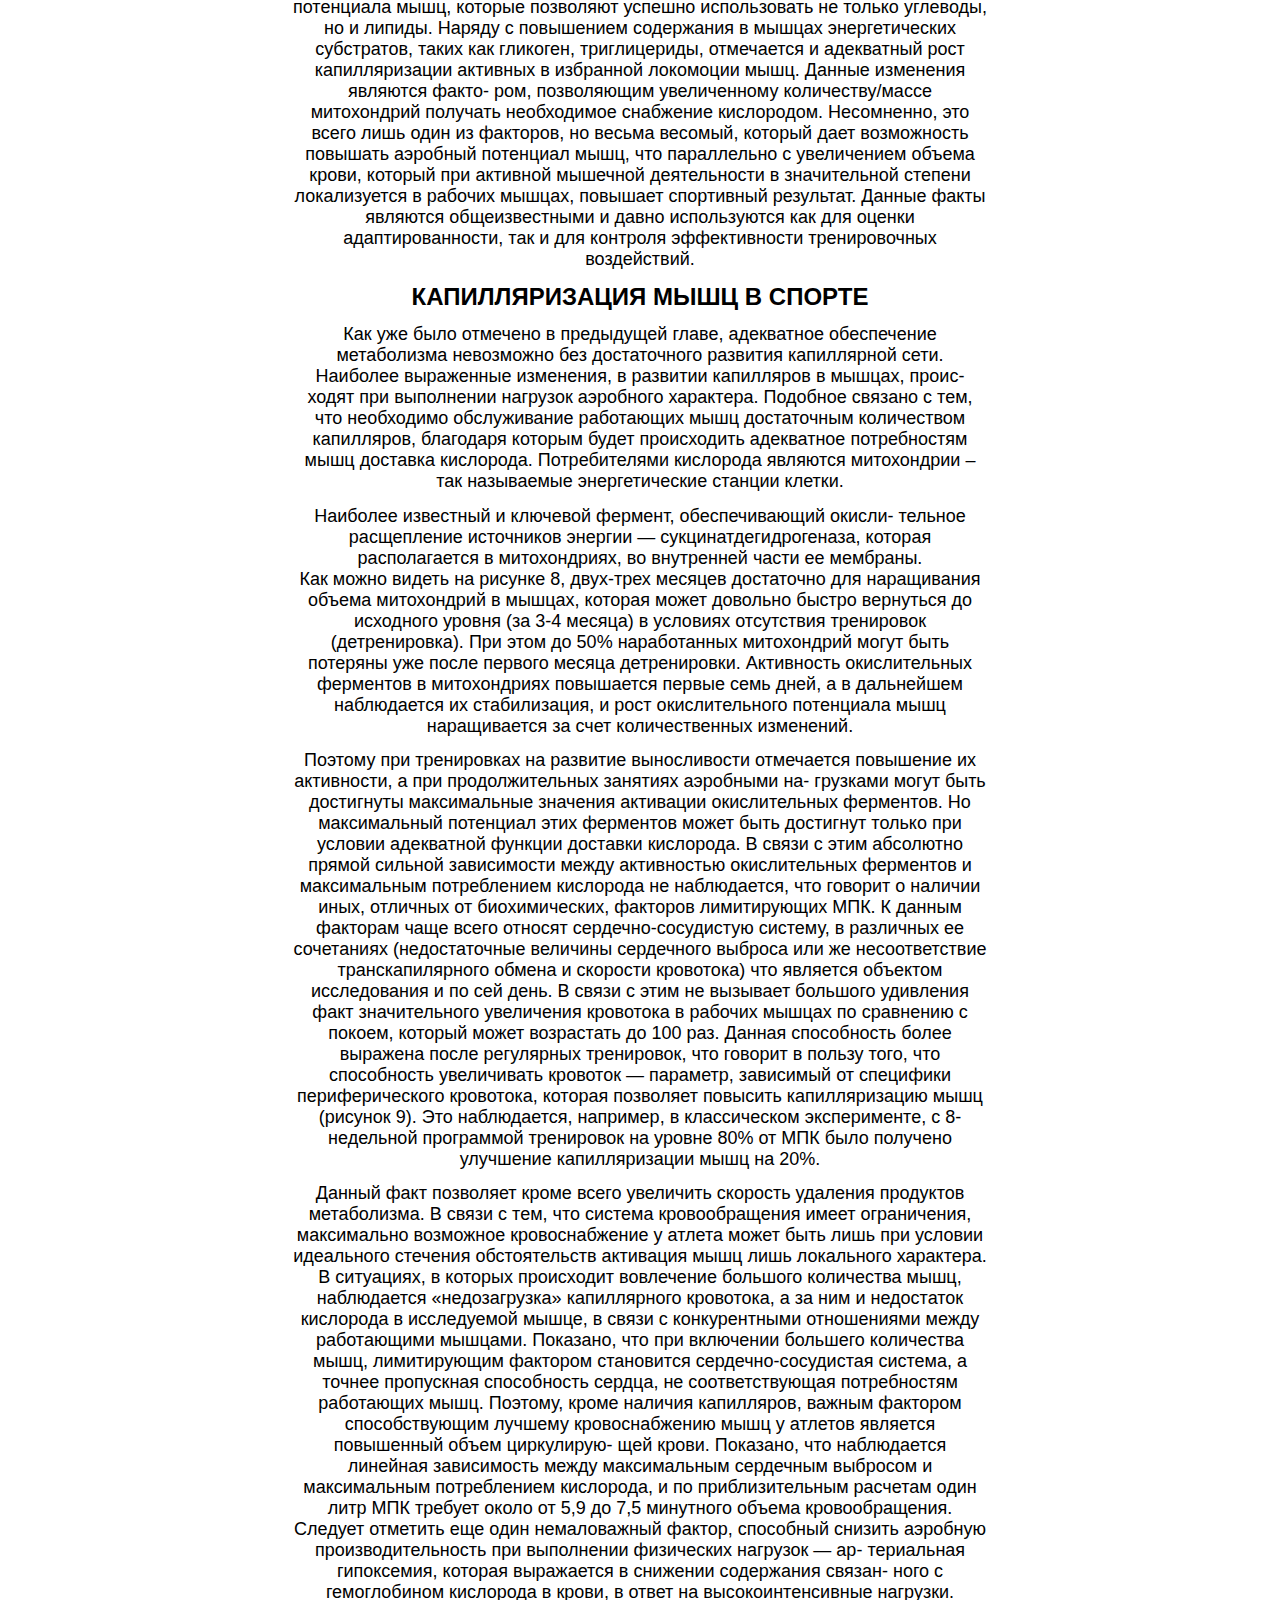
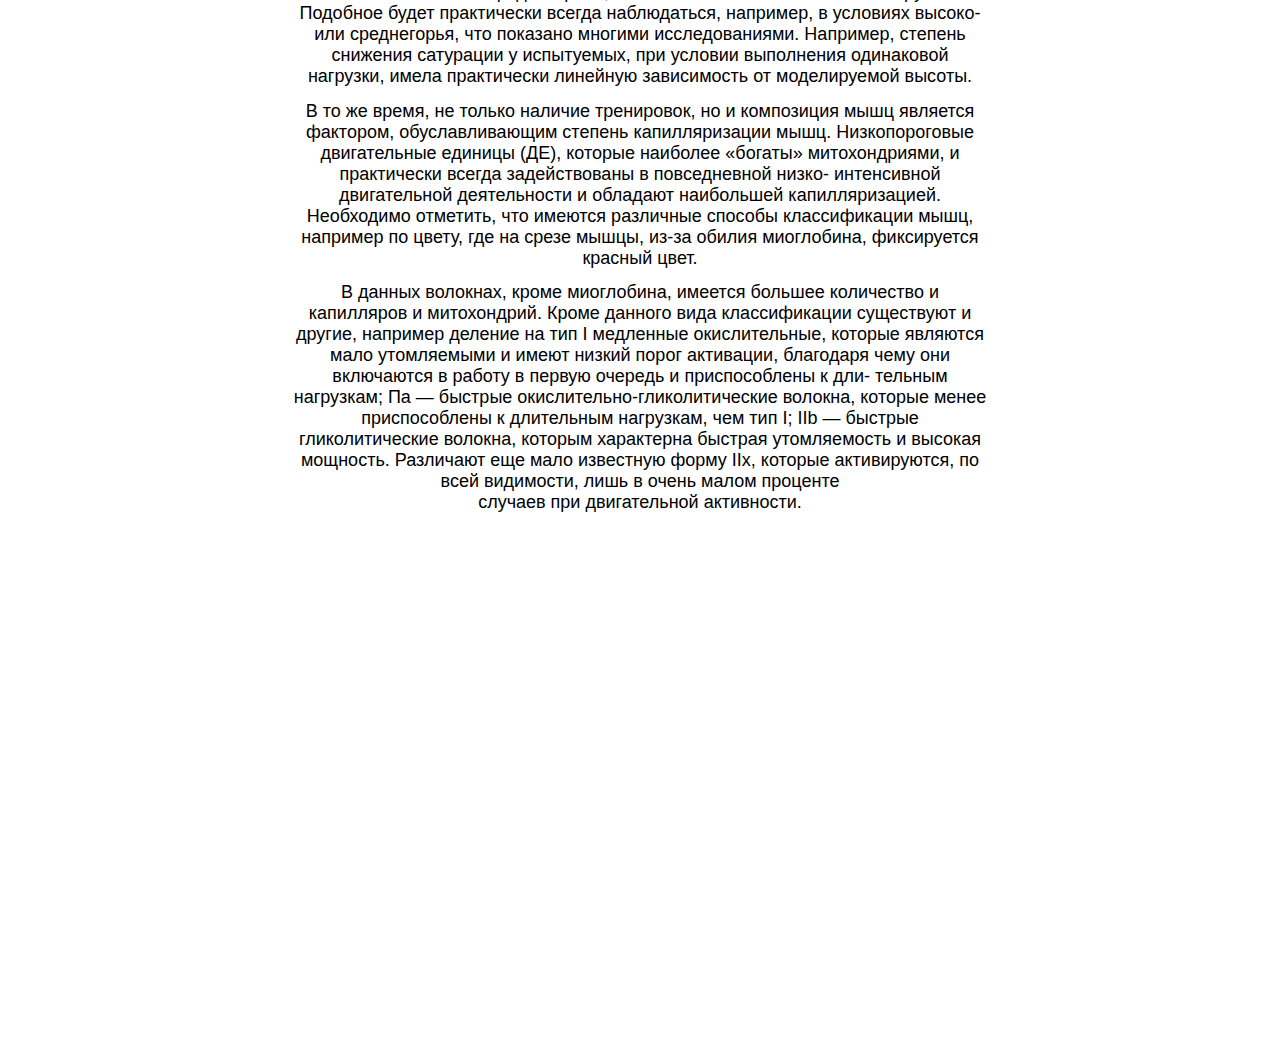
<file: мой_узел2/page1.htm>
<html>

<head>
<meta http-equiv="Content-Language" content="ru">
<meta http-equiv="Content-Type" content="text/html; charset=windows-1251">
<title></title>
</head>

<body style="font-family: Arial; font-size: 10pt">

<div align="center">
	<table border="0" width="700" id="table1" style="font-family: Arial; font-size: 10pt">
		<tr>
			<td>

<p align="center">&nbsp; <b><font size="5">����������� �������� � �������� 
����������</font></b></p>
<p align="justify"><font size="4">��������� ����������� �� ������ �������� 
�����, � ������ ��������, ��� ��� ��������������� ������������, ��� � ��� 
������� ��������� ���������� ����� �� ������� �������� � ����������. ����������� 
������� � ���������� ������ ��������� � �����, ��� ����������� ��������� ������� 
������������ ����������� �������� ���� ����������. ��������� ����� � ����, ��� � 
1 ����� ����� 3 �� ������������� ��������� � 190 �� ���������� � ������������, 
��������������� ������ �������� ����������� ��� ����������, ��� ������� 
���������� ��������. ��������, ��� � ������� � ����- ���� ����� 40 ����. 
���������� � ��������� ������ 100 000 ��. � �������� ��������, ����������� 
������������ ���� ����������� ����, ��� ������ � ����������� ����������� ������� 
����� (�� ���� ���������� �����������), ���������� � ���������� �� ������������ 
����������� �����- ���� ����������� ���������� � ����������� � ��������� ������. 
��������� ��������� ���������� ����������, �� ��������� ������� �������� � 1000 
��� ������ ��� ������� �����. ����� ��������, ��� � ������� �� ���- ��������� 
����� ��������������, � ���������� ������� ����� ������ ���- ����� ��������� � 
����������� ������ ���������� ��������, ������� ����� �������� �� 
����������������� ��� ���� ��������, ��� ���� ��������� �������� </font> </p>
<p align="center"><font size="4">����� ��������, ��� ��� ����������� ���� 
���������� ������� ������������� ���������, ��� ����������� ��� �������������� 
�����, ��� � ���������� ����������� ����������� ����������� �����. ��� ���� �� 
������ 6 ���������� �������� ����������� ���� ����� ��������� ���������� ������. 
�� ���� ���� ��� ��������� ��������� � ���������, �������� �������������� 
����������. � ����� � ���� ����������� ����������� ���������� ���������� 
����������� ����� ���� ���������, � ���� �������������, ��������, ����������� 
��������� �������� ��������, ��������� ������� � ��� �������� �����������. 
������� ������ ���� � ��������� ������ �������������� ��������� ��� ������ 
���������. ���, �� ����, �������� �������� ������� �������������� �������� � 
��������� �������� ���������� �������� ��������� ��� � ����������, ��������� 
����������� �������� ������������� ������������� ��������� � ����� ��� 
���������. ��������� ��������� ����� ����������: 1. �������� ��� ����������� 
���������, ������� ��������� � ����� ������� �����, �������� �����, ������, 
��������, ������, ����������� ������� ������� (���), ������, ������������� 
�����, ������ � ������� �����. 2. ���������������� ���������, ��������������� 
����� ������ ����������. ��������� � ������� � ����������� � �������������� 
�����������. ���� ������������ � ������, ���������� ���������� ���������� �����, 
������������ ���������, ����������� �������. 3. ���������� ��������� ��� 
����������� (� ����������� ����������� � ��������� ��������). ���� ��� 
���������� ������ � ������, ���������, ��������, �������� ���� �������������
</font> </p>
<p align="center"><font size="4">����� �������� ����������� ���������� 
��������������������� ��������� �������� � ������ ������������ ����� 60 ������ 
��������, ��� � ����� ���������� �������� 85 ���. ������. ����� ����������� 
������ � ����� ������������ ����������� ���������� � ������� �������� ������. 
������� ������������� ����������� ������������ �������������� � ����������� �� 
��������� ������, ��������, �������� � ������� ����� ������������ ������� � � 
�������� ���������� � 40 �� ��.��., � � ���������� ����� -80 �� ��.��.. ������ 
���������� ����� ������, ��� ������� �����������, � ����� � ��� ���� ������� ��� 
��������� ��������� ����������� ����������</font></p>
<p align="center"><font size="4">��� ����� ���������� ������ ����������� 
����������� ��������� ���������� �������, � ���������� ��������, �������� 
������� �������� ������� ����������� �������������� ����, � ������������ ������� 
��������� �������� ����������. ��� ���� ������ ������ �������� ������ �� ������ 
� �������� ���������� ����������, �������� � ����� ������ �������������, ��� 
�����, � �������, � ����� ������ �� ������������, �� � � ������� ������ ����� 
���������, ��� ������� &#8210; �� ����� ������� � �������� ������ � �������������.
</font> </p>
<p align="center"><font size="4">��� ����� ���������� ������ ����������� 
����������� ��������� ���������� �������, � ���������� ��������, �������� 
������� �������� ������� ����������� �������������� ����, � ������������ ������� 
�����- ���� �������� ����������. ��� ���� ������ ������ �������� ������ �� 
������ � �������� ���������� ����������, �������� � ����� ������ �������������, 
��� �����, � �������, � ����� ������ �� ������������, �� � � ������� ������ 
����� ���������, ��� ������� �� ����� ������� � �������� ������ � �������������. 
������� �� ������ ��������� ������������ ����� �������������� � ������� 
����������� ����� ���������� ���������� ������, � � ���� ������� � ��� 
����������� ��������� ����������� �� ������������� ��������, �� � ����������� � 
����� �� ��������� ������� �������� ��������� ����������� ����������� ���� � 
������, ����������� � ��������� ���������. �������� ��������� �������, �������� 
�� �������� ����������, �������� �� ����� ���������� �� ������������. ������� 
�������� � ��������� �������������� ���������� ����, ������� ��������� ������� 
������������ �� ������ ��������, �� � ������. ������ � ���������� ���������� � 
������ �������������� ����������, ����� ��� ��������, ������������, ���������� � 
���������� ���� �������������� �������� � ��������� ��������� ����. ������ 
��������� �������� �����- ���, ����������� ������������ ����������/����� 
����������� �������� ����������� ��������� ����������. ����������, ��� ����� 
���� ���� �� ��������, �� ������ �������, ������� ���� ����������� �������� 
�������� ��������� ����, ��� ����������� � ����������� ������ �����, ������� ��� 
�������� �������� ������������ � ������������ ������� ������������ � ������� 
������, �������� ���������� ���������. ������ ����� �������� �������������� � 
����� ������������ ��� ��� ������ ����������������, ��� � ��� �������� 
������������� ������������� �����������.</font></p>
<p align="center"><b><font size="5">�������������� ���� � ������</font></b></p>
<p align="center"><font size="4">��� ��� ���� �������� � ���������� �����, 
���������� ����������� ����������� ���������� ��� ������������ �������� 
����������� ����. �������� ���������� ���������, � �������� ���������� � ������, 
�����- ����� ��� ���������� �������� ��������� ���������. �������� ������� � 
���, ��� ���������� ������������ ���������� ���� ����������� ����������� 
����������, ��������� ������� ����� ����������� ���������� ������������ ���� 
�������� ���������. ������������� ��������� �������� ����������� � ��� 
���������� �������������� ������� ������.</font></p>
<p align="center"><font size="4">�������� ��������� � �������� �������, 
�������������� ������- ������� ����������� ���������� ������� � 
���������������������, ������� ������������� � ������������, �� ���������� ����� 
�� ��������.<br>
��� ����� ������ �� ������� 8, ����-���� ������� ���������� ��� ����������� 
������ ����������� � ������, ������� ����� �������� ������ ��������� �� 
��������� ������ (�� 3-4 ������) � �������� ���������� ���������� (������������). 
��� ���� �� 50% ������������ ����������� ����� ���� �������� ��� ����� ������� 
������ ������������. ���������� ������������� ��������� � ������������ 
���������� ������ ���� ����, � � ���������� ����������� �� ������������, � ���� 
�������������� ���������� ���� ������������ �� ���� �������������� ���������.</font></p>
<p align="center"><font size="4">������� ��� ����������� �� �������� 
������������ ���������� ��������� �� ����������, � ��� ��������������� �������� 
��������� ��- �������� ����� ���� ���������� ������������ �������� ��������� 
������������� ���������. �� ������������ ��������� ���� ��������� ����� ���� 
��������� ������ ��� ������� ���������� ������� �������� ���������. � ����� � 
���� ��������� ������ ������� ����������� ����� ����������� ������������� 
��������� � ������������ ������������ ��������� �� �����������, ��� ������� � 
������� ����, �������� �� �������������, �������� ������������ ���. � ������ 
�������� ���� ����� ������� ��������-���������� �������, � ��������� �� 
���������� (������������� �������� ���������� ������� ��� �� �������������� 
���������������� ������ � �������� ���������) ��� �������� �������� ������������ 
� �� ��� ����. � ����� � ���� �� �������� �������� ��������� ���� ������������� 
���������� ��������� � ������� ������ �� ��������� � ������, ������� ����� 
���������� �� 100 ���. ������ ����������� ����� �������� ����� ���������� 
����������, ��� ������� � ������ ����, ��� ����������� ����������� �������� � 
��������, ��������� �� ��������� ��������������� ���������, ������� ��������� 
�������� �������������� ���� (������� 9). ��� �����������, ��������, � 
������������ ������������, � 8-��������� ���������� ���������� �� ������ 80% �� 
��� ���� �������� ��������� �������������� ���� �� 20%.</font></p>
<p align="center"><font size="4">������ ���� ��������� ����� ����� ��������� 
�������� �������� ��������� �����������. � ����� � ���, ��� ������� 
�������������� ����� �����������, ����������� ��������� �������������� � ������ 
����� ���� ���� ��� ������� ���������� �������� ������������� ��������� ���� 
���� ���������� ���������. � ���������, � ������� ���������� ���������� �������� 
���������� ����, ����������� ������������� ������������ ���������, � �� ��� � 
���������� ��������� � ����������� �����, � ����� � ������������� ����������� 
����� ����������� �������. ��������, ��� ��� ��������� �������� ���������� ����, 
������������ �������� ���������� ��������-���������� �������, � ������ 
���������� ����������� ������, �� ��������������� ������������ ���������� ����. 
�������, ����� ������� ����������, ������ �������� �������������� ������� 
�������������� ���� � ������� �������� ���������� ����� ����������- ��� �����. 
��������, ��� ����������� �������� ����������� ����� ������������ ��������� 
�������� � ������������ ������������ ���������, � �� ��������������� �������� 
���� ���� ��� ������� ����� �� 5,9 �� 7,5 ��������� ������ ��������������.<br>
������� �������� ��� ���� ������������ ������, ��������� ������� �������� 
������������������ ��� ���������� ���������� �������� � ��- ���������� 
����������, ������� ���������� � �������� ���������� ������- ���� � ������������ 
��������� � �����, � ����� �� ����������������� ��������. �������� ����� 
����������� ������ �����������, ��������, � �������� ������- ��� �����������, 
��� �������� ������� ��������������. ��������, ������� �������� ��������� � 
����������, ��� ������� ���������� ���������� ��������, ����� ����������� 
�������� ����������� �� ������������ ������.</font></p>
<p align="center"><font size="4">� �� �� �����, �� ������ ������� ����������, �� 
� ���������� ���� �������� ��������, ��������������� ������� �������������� 
����. �������������� ������������ ������� (��), ������� �������� �������� 
�������������, � ����������� ������ ������������� � ������������ �����- 
����������� ������������ ������������ � �������� ���������� ���������������. 
���������� ��������, ��� ������� ��������� ������� ������������� ����, �������� 
�� �����, ��� �� ����� �����, ��-�� ������ ����������, ����������� ������� ����.</font></p>
<p align="center"><font size="4">� ������ ��������, ����� ����������, ������� 
������� ���������� � ���������� � �����������. ����� ������� ���� ������������� 
���������� � ������, �������� ������� �� ��� I ��������� �������������, ������� 
�������� ���� ����������� � ����� ������ ����� ���������, ��������� ���� ��� 
���������� � ������ � ������ ������� � ������������� � ���- ������� ���������; 
�� � ������� ������������-��������������� �������, ������� ����� ������������� � 
���������� ���������, ��� ��� I; IIb � ������� ��������������� �������, ������� 
���������� ������� ������������ � ������� ��������. ��������� ��� ���� ��������� 
����� ���, ������� ������������, �� ���� ���������, ���� � ����� ����� ��������<br>
������� ��� ������������ ����������.</font></p>
<p align="center">&nbsp;</p>
<p align="center">&nbsp;</p>
<p align="center">&nbsp;</p>
<p align="center">&nbsp;</p>
<p align="center">&nbsp;</p>
<p align="center">&nbsp;</p>
<p align="center">&nbsp;</p>
<p align="center">&nbsp;</p>
<p align="center">&nbsp;</p>
<p align="center">&nbsp;</p>
<p align="center">&nbsp;</p>
<p align="center">&nbsp;</p>
<p align="center">&nbsp;</p>
<p align="center">&nbsp;</p>
<p align="center">&nbsp;</p>
<p align="center">&nbsp;</p>
<p align="center">&nbsp;</p>
<p align="center">&nbsp;</p>
<p align="center">&nbsp;</p>
			</td>
		</tr>
	</table>
</div>


</body>

</html>
</file>
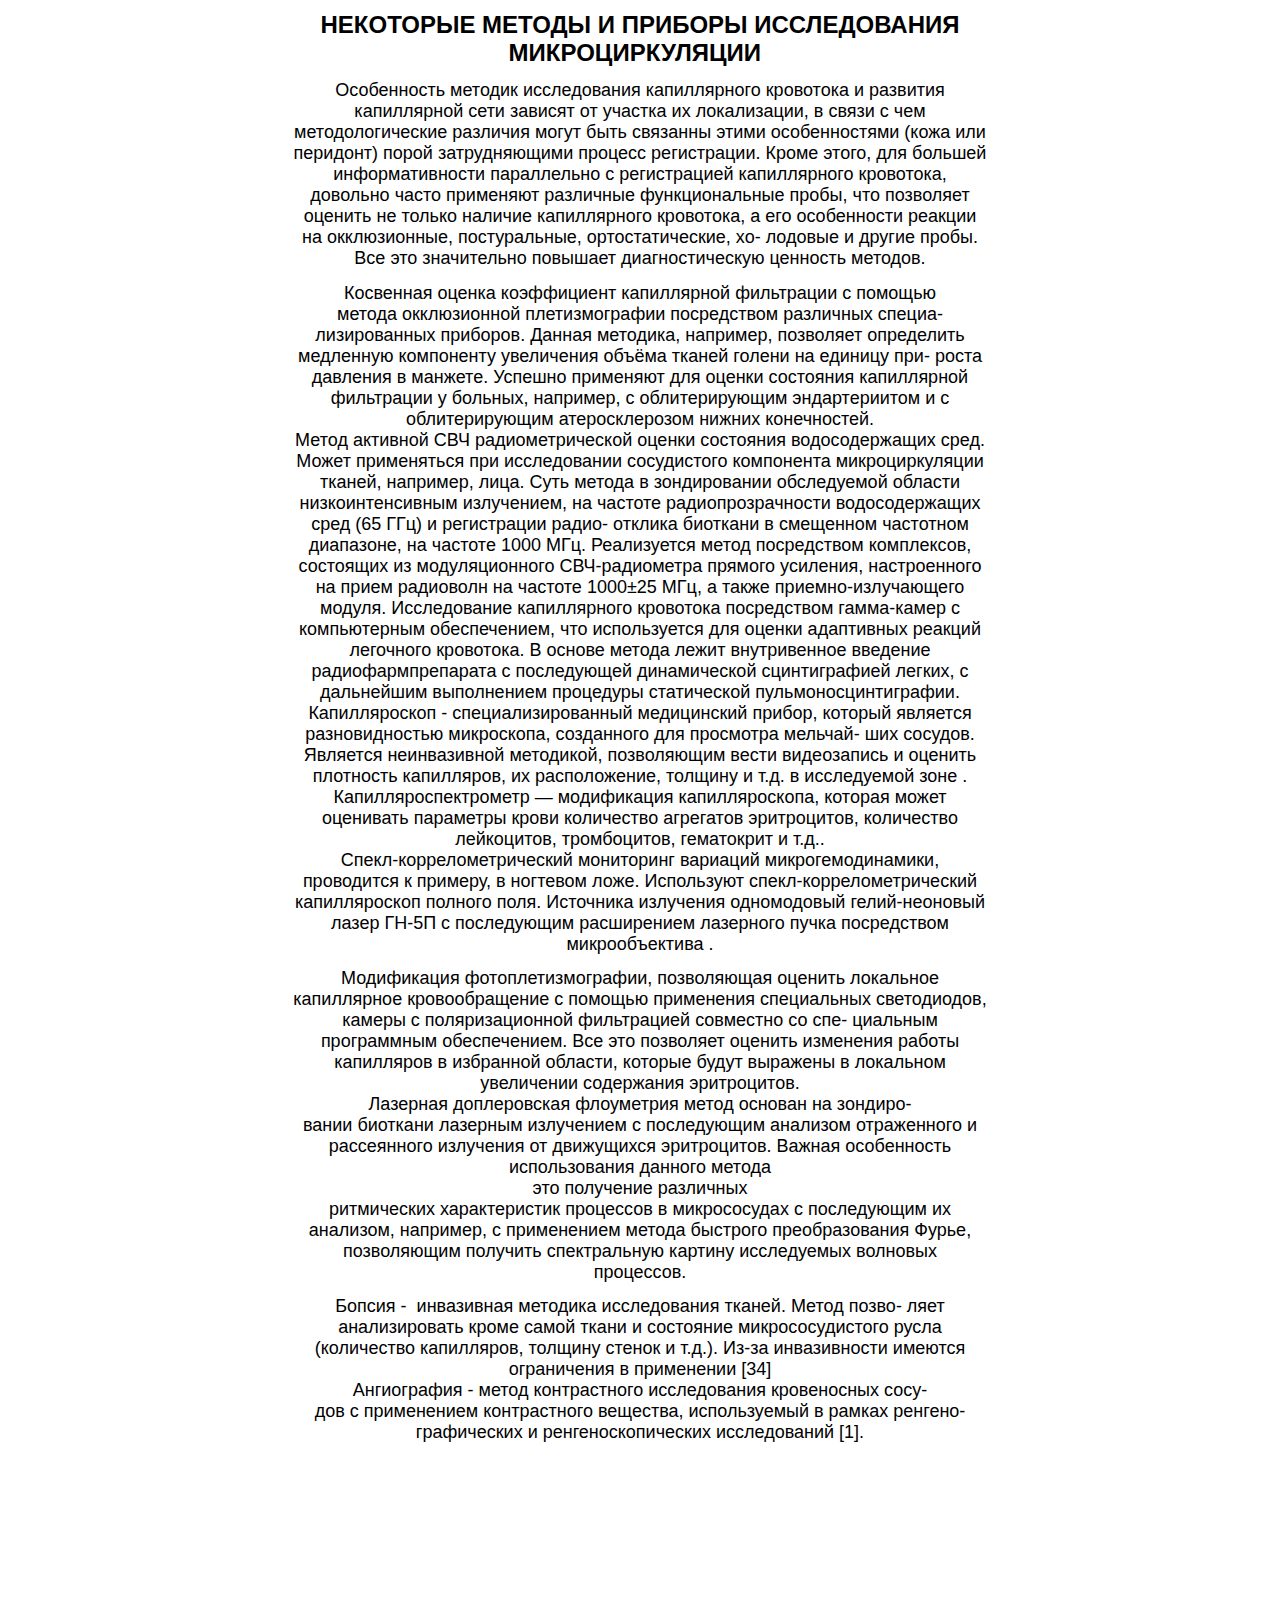
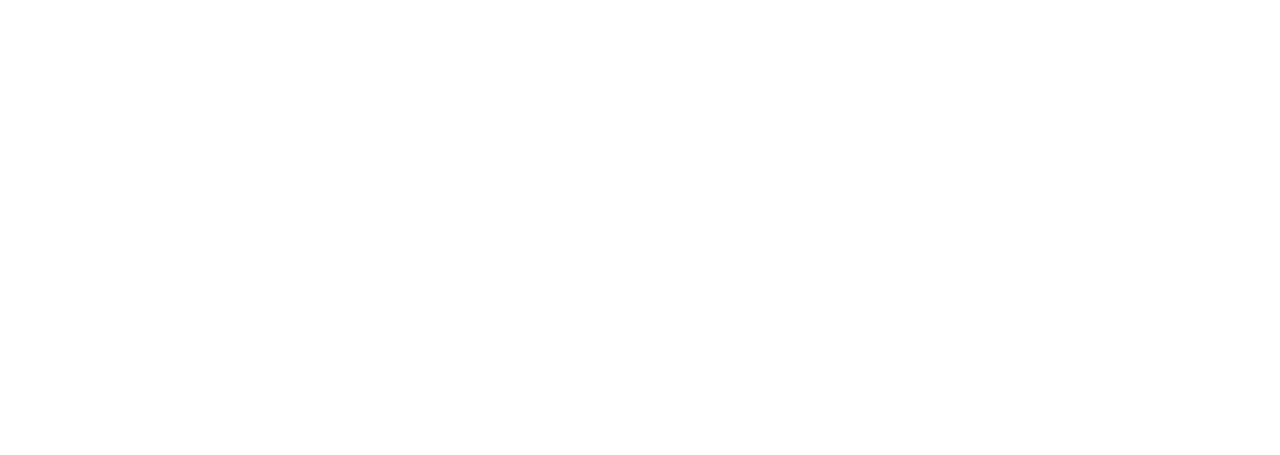
<file: мой_узел2/page2.htm>
<html>

<head>
<meta http-equiv="Content-Language" content="ru">
<meta http-equiv="Content-Type" content="text/html; charset=windows-1251">
<title></title>
</head>

<body style="font-family: Arial; font-size: 10pt">

<div align="center">
	<table border="0" width="700" id="table1" style="font-family: Arial; font-size: 10pt">
		<tr>
			<td>

<p align="center"><font size="5"><b>��������� ������ � ������� ������������ 
��������������� </b></font>&nbsp;<p align="center"><font size="4">����������� 
������� ������������ ������������ ��������� � �������� ����������� ���� ������� 
�� ������� �� �����������, � ����� � ��� ���������������� �������� ����� ���� 
�������� ����� ������������� (���� ��� ��������) ����� ������������� ������� 
�����������. ����� �����, ��� ������� ��������������� ����������� � ������������ 
������������ ���������, �������� ����� ��������� ��������� �������������� �����, 
��� ��������� ������� �� ������ ������� ������������ ���������, � ��� 
����������� ������� �� ������������, ������������, ���������������, ��- ������� 
� ������ �����. ��� ��� ����������� �������� ��������������� �������� �������.</font><p align="center">
<font size="4">��������� ������ ����������� ����������� ���������� � �������<br>
������ ������������ �������������� ����������� ��������� ������- ������������ 
��������. ������ ��������, ��������, ��������� ���������� ��������� ���������� 
���������� ������ ������ ������ �� ������� ���- ����� �������� � �������. 
������� ��������� ��� ������ ��������� ����������� ���������� � �������, 
��������, � �������������� ������������� � � �������������� �������������� 
������ �����������.<br>
����� �������� ��� ���������������� ������ ��������� �������������� ����. ����� 
����������� ��� ������������ ����������� ���������� ��������������� ������, 
��������, ����. ���� ������ � ������������ ����������� ������� ���������������� 
����������, �� ������� ����������������� �������������� ���� (65 ���) � 
����������� �����- ������� �������� � ��������� ��������� ���������, �� ������� 
1000 ���. ����������� ����� ����������� ����������, ��������� �� �������������� 
���-���������� ������� ��������, ������������ �� ����� ��������� �� ������� 
1000�25 ���, � ����� �������-����������� ������. ������������ ������������ 
��������� ����������� �����-����� � ������������ ������������, ��� ������������ 
��� ������ ���������� ������� ��������� ���������. � ������ ������ ����� 
������������ �������� ������������������ � ����������� ������������ 
������������� ������, � ���������� ����������� ��������� ����������� 
��������������������.<br>
������������� - ������������������ ����������� ������, ������� �������� 
�������������� ����������, ���������� ��� ��������� �������- ��� �������. 
�������� ������������ ���������, ����������� ����� ����������� � ������� 
��������� ����������, �� ������������, ������� � �.�. � ����������� ���� .<br>
�������������������� � ����������� ��������������, ������� ����� ��������� 
��������� ����� ���������� ��������� �����������, ���������� ����������, 
�����������, ���������� � �.�..<br>
�����-������������������ ���������� �������� �����������������, ���������� � 
�������, � �������� ����. ���������� �����-������������������ ������������� 
������� ����. ��������� ��������� ����������� �����-�������� ����� ��-5� � 
����������� ����������� ��������� ����� ����������� �������������� .</font><p align="center">
<font size="4">����������� ������������������, ����������� ������� ��������� 
����������� �������������� � ������� ���������� ����������� �����������, ������ 
� ��������������� ����������� ��������� �� ���- �������� ����������� 
������������. ��� ��� ��������� ������� ��������� ������ ���������� � ��������� 
�������, ������� ����� �������� � ��������� ���������� ���������� �����������.<br>
�������� ������������ ���������� ����� ������� �� �������-<br>
����� �������� �������� ���������� � ����������� �������� ����������� � 
����������� ��������� �� ���������� �����������. ������ ����������� 
������������� ������� ������<br>
��� ��������� ���������<br>
����������� ������������� ��������� � ������������ � ����������� �� ��������, 
��������, � ����������� ������ �������� �������������� �����, ����������� 
�������� ������������ ������� ����������� ��������<br>
���������.</font><p align="center"><font size="4">������ -&nbsp; ���������� 
�������� ������������ ������. ����� �����- ���� ������������� ����� ����� ����� 
� ��������� ���������������� ����� (���������� ����������, ������� ������ � 
�.�.). ��-�� ������������ ������� ����������� � ���������� [34]<br>
����������� - ����� ������������ ������������ ����������� ����-<br>
��� � ����������� ������������ ��������, ������������ � ������ �������- 
����������� � ������������������ ������������ [1].</font><p align="center">&nbsp;<p align="center">&nbsp;<p align="center">&nbsp;<p align="center">&nbsp;<p align="center">&nbsp;<p align="center">&nbsp;<p align="center">&nbsp;<p align="center">&nbsp;<p align="center">&nbsp;<p align="center">&nbsp;<p align="center">&nbsp;<p align="center">&nbsp;<p align="center">&nbsp;<p align="center">&nbsp;<p align="center">&nbsp;<p align="center">&nbsp;<p align="center">&nbsp;<p align="center">&nbsp;<p align="center">&nbsp;<p align="center">&nbsp;</td>
		</tr>
	</table>
</div>
<p align="left">&nbsp;</p>

</body>

</html>
</file>
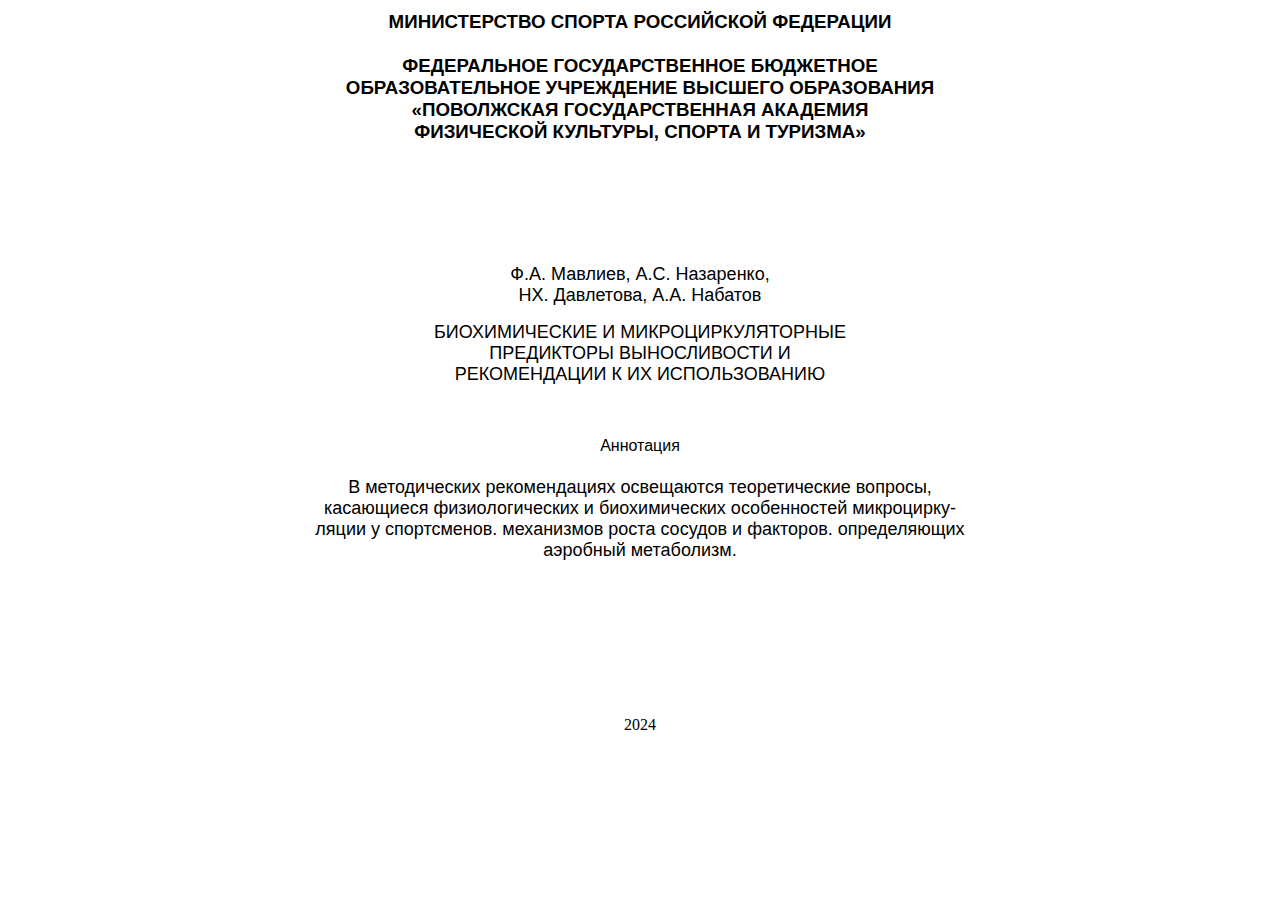
<file: мой_узел2/title.htm>
<html>

<head>
<meta http-equiv="Content-Language" content="ru">
<meta http-equiv="Content-Type" content="text/html; charset=windows-1251">
<title>���������</title>
</head>

<body>

<div align="center">
	<table border="0" width="700" id="table1">
		<tr>
			<td>
			<h3 align="center"><font face="Arial">������������ ������ ���������� 
			���������<br>
			<br>
			����������� ��������������� ���������<br>
			��������������� ���������� ������� �����������<br>
			����������� ��������������� ��������<br>
			���������� ��������, ������ � ��������</font></h3>
			<p align="center">&nbsp;</p>
			<p align="center">&nbsp;</p>
			<p align="center">&nbsp;</p>
			<p align="center"><font size="4" face="Arial">�.�. �������, �.�. 
			���������,<br>
			��. ���������, �.�. �������</font></p>
			<p align="center"><font size="4" face="Arial">������������� � 
			������������������<br>
			���������� ������������ �<br>
			������������ � �� �������������</font></p>
			<p align="left">&nbsp;</p>
			<p align="center"><font face="Arial">���������</font><font size="4" face="Arial"><br>
			<br>
			� ������������ ������������� ���������� ������������� �������,<br>
			���������� ��������������� � ������������� ������������ ����������-<br>
			����� � �����������. ���������� ����� ������� � ��������. 
			������������<br>
			�������� ����������.</font></p></td>
		</tr>
	</table>
</div>

<p align="center">
&nbsp;</p>
<p align="center">
&nbsp;</p>
<p align="center">
&nbsp;</p>
<p align="center">
&nbsp;</p>
<p align="center">
2024</p>

</body>

</html>
</file>
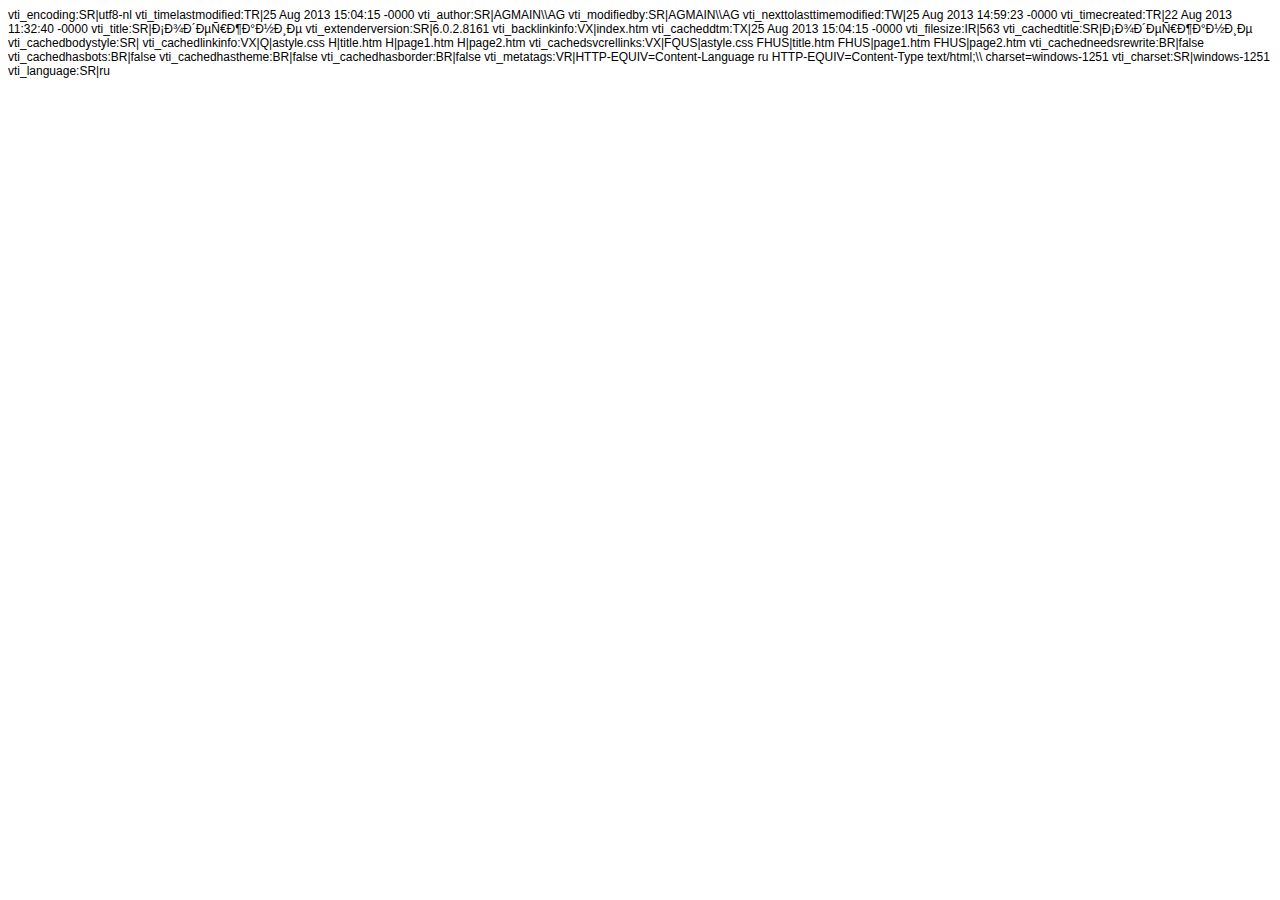
<file: мой_узел2/_vti_cnf/content.htm>
vti_encoding:SR|utf8-nl
vti_timelastmodified:TR|25 Aug 2013 15:04:15 -0000
vti_author:SR|AGMAIN\\AG
vti_modifiedby:SR|AGMAIN\\AG
vti_nexttolasttimemodified:TW|25 Aug 2013 14:59:23 -0000
vti_timecreated:TR|22 Aug 2013 11:32:40 -0000
vti_title:SR|Содержание
vti_extenderversion:SR|6.0.2.8161
vti_backlinkinfo:VX|index.htm
vti_cacheddtm:TX|25 Aug 2013 15:04:15 -0000
vti_filesize:IR|563
vti_cachedtitle:SR|Содержание
vti_cachedbodystyle:SR|<body style="font-family: Arial; font-size: 9pt">
vti_cachedlinkinfo:VX|Q|astyle.css H|title.htm H|page1.htm H|page2.htm
vti_cachedsvcrellinks:VX|FQUS|astyle.css FHUS|title.htm FHUS|page1.htm FHUS|page2.htm
vti_cachedneedsrewrite:BR|false
vti_cachedhasbots:BR|false
vti_cachedhastheme:BR|false
vti_cachedhasborder:BR|false
vti_metatags:VR|HTTP-EQUIV=Content-Language ru HTTP-EQUIV=Content-Type text/html;\\ charset=windows-1251
vti_charset:SR|windows-1251
vti_language:SR|ru
</file>
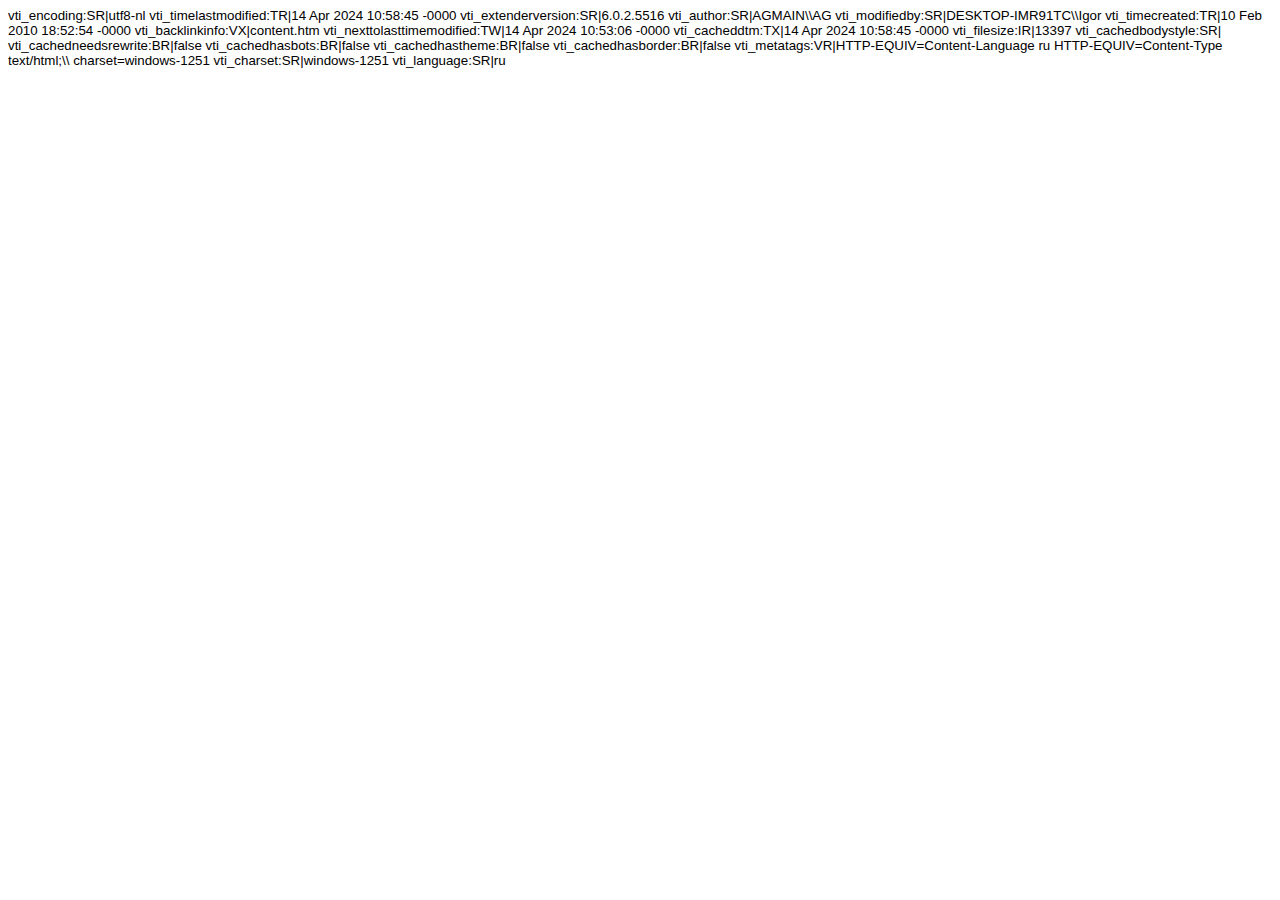
<file: мой_узел2/_vti_cnf/page1.htm>
vti_encoding:SR|utf8-nl
vti_timelastmodified:TR|14 Apr 2024 10:58:45 -0000
vti_extenderversion:SR|6.0.2.5516
vti_author:SR|AGMAIN\\AG
vti_modifiedby:SR|DESKTOP-IMR91TC\\Igor
vti_timecreated:TR|10 Feb 2010 18:52:54 -0000
vti_backlinkinfo:VX|content.htm
vti_nexttolasttimemodified:TW|14 Apr 2024 10:53:06 -0000
vti_cacheddtm:TX|14 Apr 2024 10:58:45 -0000
vti_filesize:IR|13397
vti_cachedbodystyle:SR|<body style="font-family: Arial; font-size: 10pt">
vti_cachedneedsrewrite:BR|false
vti_cachedhasbots:BR|false
vti_cachedhastheme:BR|false
vti_cachedhasborder:BR|false
vti_metatags:VR|HTTP-EQUIV=Content-Language ru HTTP-EQUIV=Content-Type text/html;\\ charset=windows-1251
vti_charset:SR|windows-1251
vti_language:SR|ru
</file>
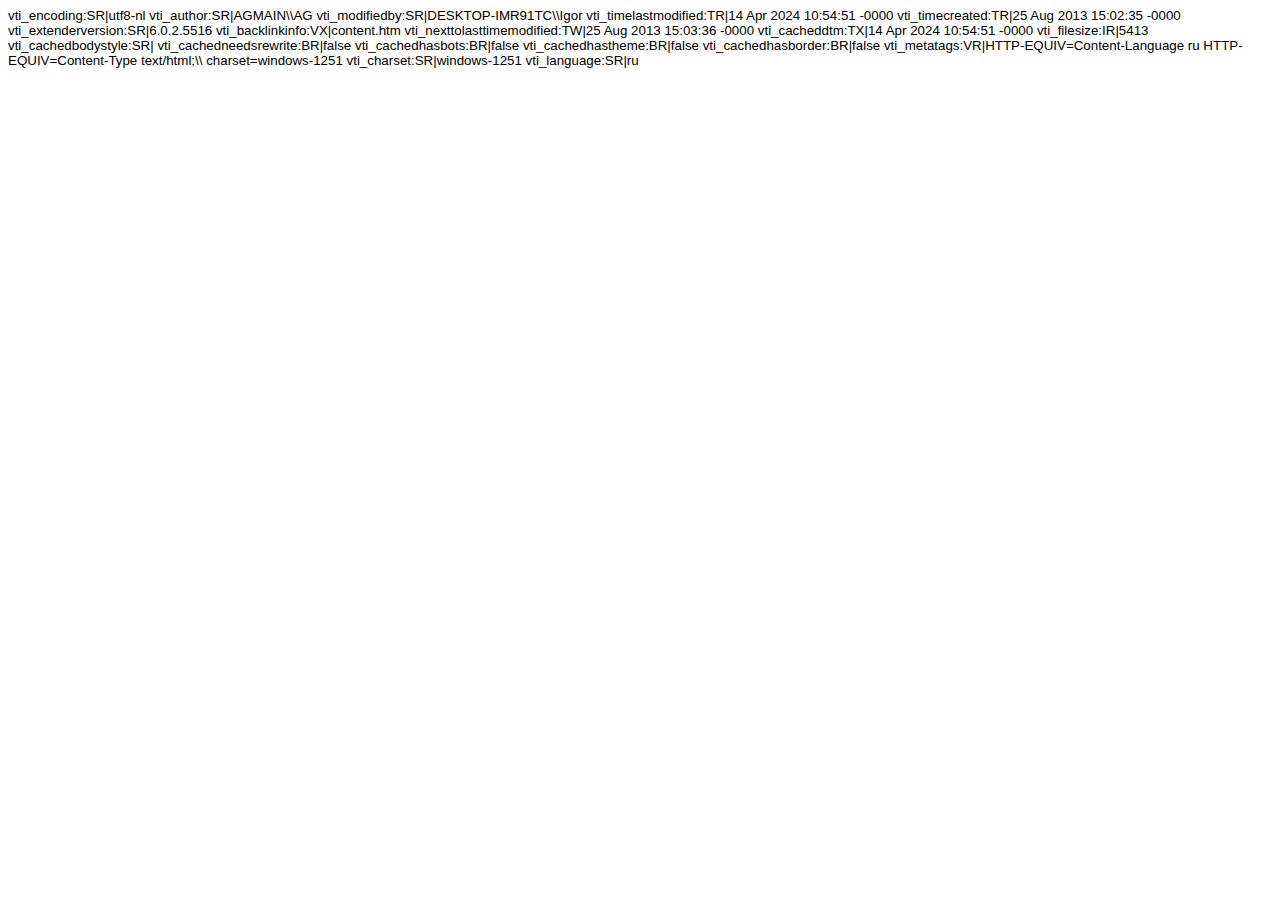
<file: мой_узел2/_vti_cnf/page2.htm>
vti_encoding:SR|utf8-nl
vti_author:SR|AGMAIN\\AG
vti_modifiedby:SR|DESKTOP-IMR91TC\\Igor
vti_timelastmodified:TR|14 Apr 2024 10:54:51 -0000
vti_timecreated:TR|25 Aug 2013 15:02:35 -0000
vti_extenderversion:SR|6.0.2.5516
vti_backlinkinfo:VX|content.htm
vti_nexttolasttimemodified:TW|25 Aug 2013 15:03:36 -0000
vti_cacheddtm:TX|14 Apr 2024 10:54:51 -0000
vti_filesize:IR|5413
vti_cachedbodystyle:SR|<body style="font-family: Arial; font-size: 10pt">
vti_cachedneedsrewrite:BR|false
vti_cachedhasbots:BR|false
vti_cachedhastheme:BR|false
vti_cachedhasborder:BR|false
vti_metatags:VR|HTTP-EQUIV=Content-Language ru HTTP-EQUIV=Content-Type text/html;\\ charset=windows-1251
vti_charset:SR|windows-1251
vti_language:SR|ru
</file>
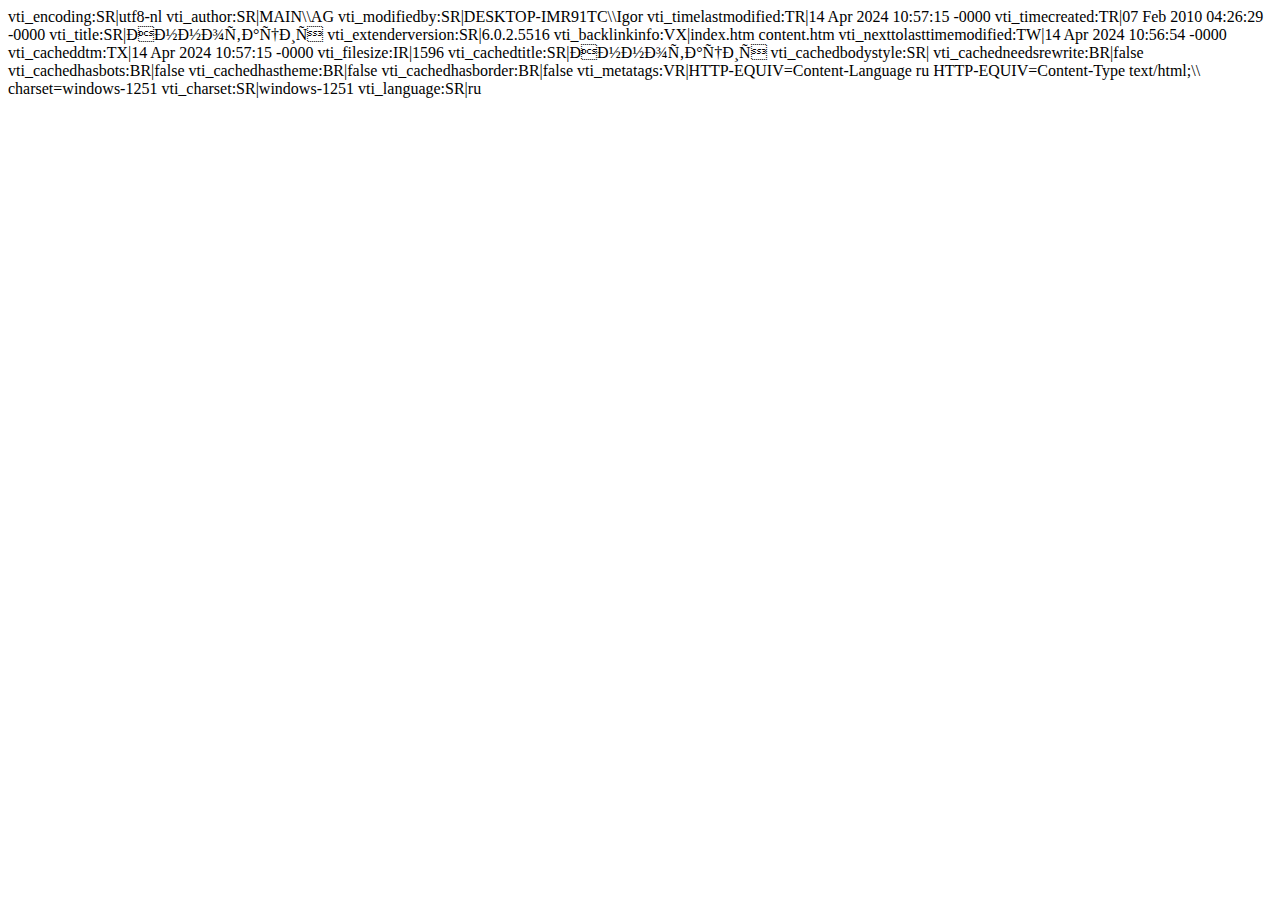
<file: мой_узел2/_vti_cnf/title.htm>
vti_encoding:SR|utf8-nl
vti_author:SR|MAIN\\AG
vti_modifiedby:SR|DESKTOP-IMR91TC\\Igor
vti_timelastmodified:TR|14 Apr 2024 10:57:15 -0000
vti_timecreated:TR|07 Feb 2010 04:26:29 -0000
vti_title:SR|Аннотация
vti_extenderversion:SR|6.0.2.5516
vti_backlinkinfo:VX|index.htm content.htm
vti_nexttolasttimemodified:TW|14 Apr 2024 10:56:54 -0000
vti_cacheddtm:TX|14 Apr 2024 10:57:15 -0000
vti_filesize:IR|1596
vti_cachedtitle:SR|Аннотация
vti_cachedbodystyle:SR|<body>
vti_cachedneedsrewrite:BR|false
vti_cachedhasbots:BR|false
vti_cachedhastheme:BR|false
vti_cachedhasborder:BR|false
vti_metatags:VR|HTTP-EQUIV=Content-Language ru HTTP-EQUIV=Content-Type text/html;\\ charset=windows-1251
vti_charset:SR|windows-1251
vti_language:SR|ru
</file>
<file: astyle.css>
a:link       { text-decoration: none; color: #333333 }


a:visited     { text-decoration: none; color: #666666 }
a:hover      { text-decoration: none; color: #B50000 }
a:active     { text-decoration: none; color: #B50000 }
</file>
<file: мой_узел2/astyle.css>
a:link       { text-decoration: none; color: #333333 }


a:visited     { text-decoration: none; color: #666666 }
a:hover      { text-decoration: none; color: #B50000 }
a:active     { text-decoration: none; color: #B50000 }
</file>
